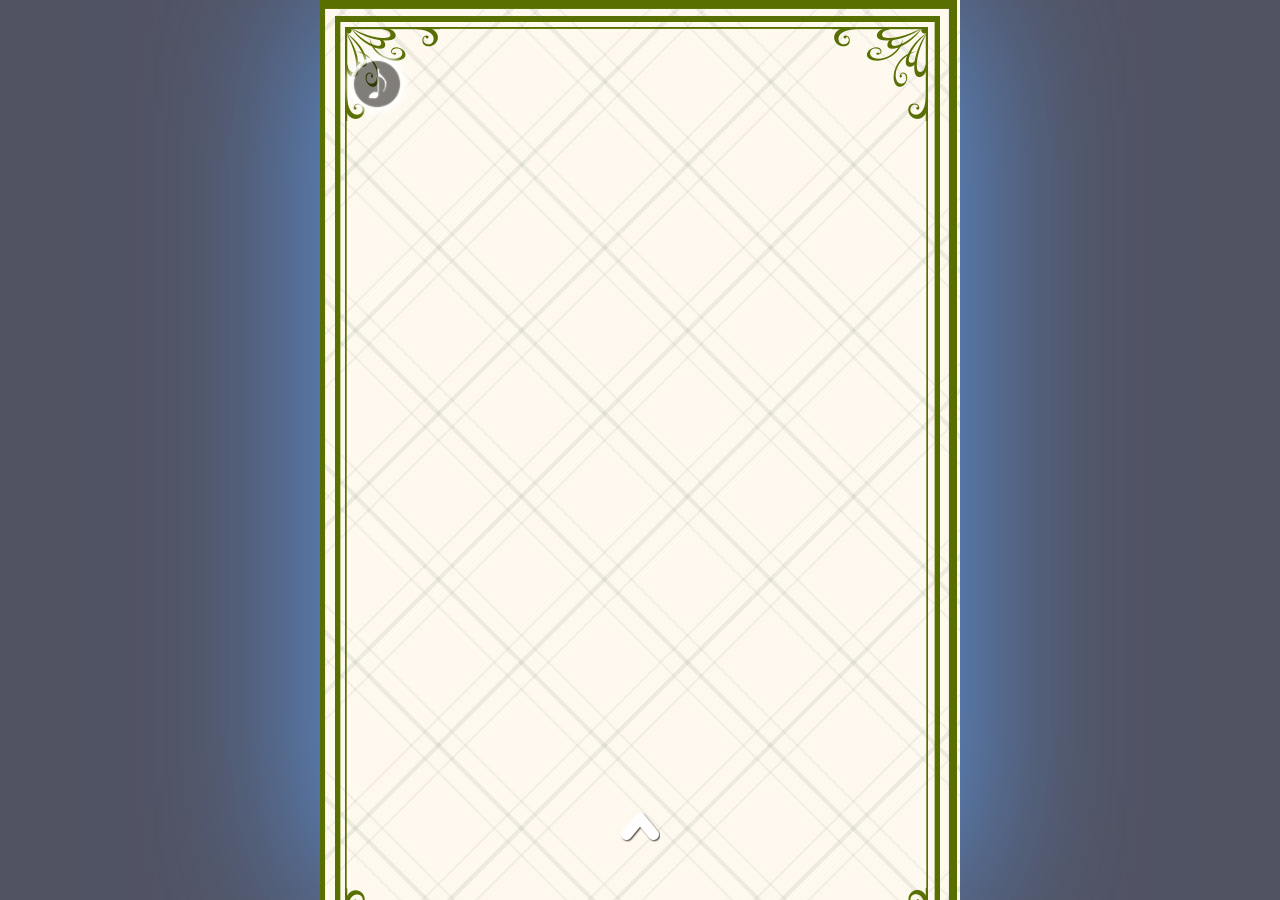
<file: card/index.html>
<input type='hidden' name='appId' value='wxc5891d1cdb5d24e5'>
<input type='hidden' name='timestamp' value='1430658545'>
<input type='hidden' name='nonceStr' value='E0IY1l1zcCdQlWmY'>
<input type='hidden' name='signature' value='4332d2efff649ecbe4e3c9ec4912e750583ad9ac'>
<!DOCTYPE html>
<html lang="ch">
	<head>
		<meta charset="utf-8" />
		<meta HTTP-EQUIV="pragma" CONTENT="no-cache">
		<meta HTTP-EQUIV="Cache-Control" CONTENT="no-cache, must-revalidate">
		<meta HTTP-EQUIV="expires" CONTENT="0">
		<meta name="apple-touch-fullscreen" content="yes" />
		<meta name="format-detection" content="telephone=no" />
		<meta name="apple-mobile-web-app-capable" content="yes" />
		<meta name="apple-mobile-web-app-status-bar-style" content="black" />
		<meta http-equiv="Expires" content="-1" />
		<meta http-equiv="pragram" content="no-cache" />
		<title>我们结婚啦-王鹏程 &amp; 袁建筠</title>
		<script src="tpl/Wap/default/common/tp39/js/app/offline.js?"></script>
		<script type="text/javascript">
			{
			                var system = {
			                    win: false,
			                    mac: false,
			                    xll: false
			                };
			                //检测平台
			                var p = navigator.platform;
			                system.win = p.indexOf("Win") == 0;
			                system.mac = p.indexOf("Mac") == 0;
			                system.x11 = (p == "X11") || (p.indexOf("Linux") == 0);
			                //跳转语句
			                if (system.win || system.mac || system.xll) { //转向电脑端
			//                   ; 
			                }
			            }
				if(/Android (\d+\.\d+)/.test(navigator.userAgent)){
					var version = parseFloat(RegExp.$1);
					if(version>2.3){
						var phoneScale = parseInt(window.screen.width)/640;
						document.write('<meta name="viewport" content="width=640, minimum-scale = '+ phoneScale +', maximum-scale = '+ phoneScale +', target-densitydpi=device-dpi">');
					}else{
						document.write('<meta name="viewport" content="width=640, target-densitydpi=device-dpi">');
					}
				}else{	
					document.write('<meta name="viewport" content="width=640, user-scalable=no, target-densitydpi=device-dpi">');
				}
				//微信去掉下方刷新栏
				if(navigator.userAgent.indexOf('MicroMessenger') >= 0){
					document.addEventListener('WeixinJSBridgeReady', function() {
						//WeixinJSBridge.call('hideToolbar');
					});
				}
		</script>
		<link rel="stylesheet" type="text/css" href="tpl/Wap/default/common/tp39/template/26/assets/styles/app.min.css?ver=3.1">
		<head>
			<body class="app" data-app-id="">
				<div id="app-loading" class="app-loading">
					<div class="cycleWrap">
						<span class="cycle cycle-1"></span>
						<span class="cycle cycle-2"></span>
						<span class="cycle cycle-3"></span>
						<span class="cycle cycle-4"></span>
					</div>
					<div class="lineWrap">
						<span class="line line-1"></span>
						<span class="line line-2"></span>
						<span class="line line-3"></span>
					</div>
				</div>
				<style type="text/css">
					.m-meteorShower,
				    .ey_love{ -webkit-transition:-webkit-transform 10s linear;-moz-transition:-moz-transform 10s linear;-o-transition:-o-transform 10s linear;transition:transform 10s linear;}
				
				   .m-meteorShower {
				   	
					z-index: 999;
					width: 100%;
					height:0;
					top: 0;
					
					}
				.m-meteorShower .star {
					display: block;
					position: absolute;
					width: 46px;
					height: 46px;
					background: url(tpl/Wap/default/common/tx/star/meteor.png);
					-webkit-animation: star 1s linear infinite;
					z-index:999;
				}
				.m-meteor
				.m-meteorShower .star.style1 {
					width: 20px;
					height: 20px;
					background-position: 0px -137px;
				}
				
				.m-meteorShower .star.style2 {
					width: 43px;
					height: 43px;
					background-position: -20px -137px;
				}
				
				.m-meteorShower .star.style3 {
					width: 42px;
					height: 42px;
					background-position: -63px -137px;
				}
				
				.m-meteorShower .star.style4 {
					width: 50px;
					height: 50px;
					background-position: -105px -137px;
				}
				
				.m-meteorShower .meteor {
					z-index:999;
					display: block;
					position: absolute;
					width: 255px;
					height: 50px;
					background: url(tpl/Wap/default/common/tx/star/meteor.png);
					-webkit-animation: meteor 1s linear infinite;
				}
				
				.m-meteorShower .meteor.style1 {
					width: 100px;
					height: 20px;
					background-position: 0px 0px;
				}
				
				.m-meteorShower .meteor.style2 {
					width: 150px;
					height: 29px;
					background-position: 0px -20px;
				}
				
				.m-meteorShower .meteor.style3 {
					width: 200px;
					height: 39px;
					background-position: 0px -49px;
				}
				
				.m-meteorShower .meteor.style4 {
					width: 256px;
					height: 50px;
					background-position: 0px -88px;
				}
				
				@-webkit-keyframes star {
					0% {
						opacity: 0;
						-webkit-transform: scale(0.5);
					}
				
					60% {
						opacity: 1;
						-webkit-transform: scale(1);
					}
				
					100% {
						opacity: 0;
						-webkit-transform: scale(0.5);
					}
				}
				
				@-webkit-keyframes meteor {
					0% {
						opacity: 0;
						-webkit-transform: rotate(80deg) translateX(0px) scale(0.5);
					}
				
					20% {
						opacity: 0.7;
					}
				
					80% {
						opacity: 1;
					}
				
					100% {
						opacity: 0;
						-webkit-transform: rotate(80deg) translateX(500px) scale(1);
					}
				}
				</style>
				<div id="leafContainer" class="m-animationBox m-meteorShower"></div>
				<script type="text/javascript">
					// var container = document.getElementById('leafContainer');
					// var starCount = 60,meteorCount  = 30;
					// for (var left, top1, styleIndex, delay, duration, html = "", i = 0; i < starCount; i++) {
					// 	left = (580 * Math.random()).toFixed(2), 
					// 	top1 =  (400 * Math.random()).toFixed(2), 
					// 	delay = Math.random().toFixed(2), 
					// 	duration = (1 + 4 * Math.random()).toFixed(),
					// 	styleIndex = Math.round(1 + 3 * Math.random()),
					// 	html += '<i class="star style' + styleIndex + '" style="left:' + left + "px;z-index: 999; top:" + top1 + "px; -webkit-animation-delay:" + delay + "s; -webkit-animation: star " + duration + 's linear infinite;"></i>';
			
					// }
					// for (var i = 0; i < meteorCount; i++) {
					// 	left = (600 * Math.random() - 280).toFixed(2), 
					// 	top1 = (600 * Math.random() - 80).toFixed(2), 
					// 	delay = (.5 + 2.5 * Math.random()).toFixed(), 
					// 	duration = (1.2 + 2.8 * Math.random()).toFixed(), 
					// 	styleIndex = Math.round(1 + 3 * Math.random()), 
					// 	html += '<i class="meteor style' + styleIndex + '" style="left:' + left + "px; z-index: 999;top:" + top1 + "px; -webkit-animation-delay:" + delay + "s; -webkit-animation: meteor " + duration + 's linear infinite;"></i>';
				
					// }
					// container.innerHTML= html;
				</script>
				<header class="app-header">
					<a href="javascript:void(0);" class="u-globalAudio"><i class="icon-music"></i><audio src="assets/summer_short.mp3" autoplay loop></audio></a>
				</header>
				<section class="app-content">
					<section class="page page-no" data-plugin-type="info_link" style="background-image: url(tpl/Wap/default/common/tp39/template/26/data/images/bg_no.jpg);">
						<div class='wed1'>
							<img src="tpl/Wap/default/common/tp39/template/26/data/images/mask/wed1.png" />
						</div>
						<div class='wed2'>
							<img src="tpl/Wap/default/common/tp39/template/26/data/images/mask/wed2.png" />
						</div>
						<div class='wed3'>
							<img src="tpl/Wap/default/common/tp39/template/26/data/images/mask/wed3.png" />
						</div>
					</section>
					<section class="page page-link" data-plugin-type="info_link" style="background-image: url(assets/-1.jpg);">
						<div class="tit_cir cover " id="tit_center">
							<h1>王鹏程 &amp; 袁建筠</h1>
							<p>2015-07-31 ( 星期五 )</p>
						</div>
					</section>
					<section class="page page-teletext" data-plugin-type="info_list" style="background:url(tpl/Wap/default/common/tp39/template/26/data/images/bg2.jpg)">
						<section class="page-content">
							<ul class="m-cascadingTeletext" id="mCascadingTeletext">
								<li>
									<table>
										<tr>
											<th>
												<img src="assets/-1.jpg" />
											</th>
										</tr>
									</table>
									<div class="imgText" style="text-align: center;">
										<div class="contet_ivitation">
											<h4 style="font-size: 32px;text-align: center">爱情宣言</h4>
											<hr class="soften">
											<div class="EvitationFont" style="text-align: left;font-size: 30px;">爱从眼角出发，抵达鬓角；这微不足道的间距，却需要付出跋涉一生的努力。期待您带着祝福，和我们一起见证这幸福的时刻。</div>
											<hr class="soften">
										</div>
									</div>
								</li>
								<li>
									<table>
										<tr>
											<th>
												<img src="assets/1.jpg" />
											</th>
										</tr>
									</table>
								</li>
								<li>
									<table>
										<tr>
											<th>
												<img src="assets/2.jpg" />
											</th>
										</tr>
									</table>
								</li>
								<li>
									<table>
										<tr>
											<th>
												<img src="assets/3.jpg" />
											</th>
										</tr>
									</table>
								</li>
								<li>
									<table>
										<tr>
											<th>
												<img src="assets/4.jpg" />
											</th>
										</tr>
									</table>
								</li>
								<li><table><tr><th><img src="assets/5.jpg" /></th></tr></table></li>
								<li><table><tr><th><img src="assets/6.jpg" /></th></tr></table></li>
								<li><table><tr><th><img src="assets/7.jpg" /></th></tr></table></li>
								<li><table><tr><th><img src="assets/8.jpg" /></th></tr></table></li>
								<li><table><tr><th><img src="assets/9.jpg" /></th></tr></table></li>
								<li><table><tr><th><img src="assets/10.jpg" /></th></tr></table></li>
								<li><table><tr><th><img src="assets/11.jpg" /></th></tr></table></li>
								<li><table><tr><th><img src="assets/12.jpg" /></th></tr></table></li>
								<li><table><tr><th><img src="assets/13.jpg" /></th></tr></table></li>
								<li><table><tr><th><img src="assets/14.jpg" /></th></tr></table></li>
								<li><table><tr><th><img src="assets/15.jpg" /></th></tr></table></li>
							
							</ul>
							<a href="javascript:void(0);" class="u-guidePrev z-move">prev</a>
							<a href="javascript:void(0);" class="u-guideNext z-move">next</a>
						</section>
					</section>
					<section class="page page-link" data-plugin-type="info_link" style="background-image: url(tpl/Wap/default/common/tp39/template/26/data/images/bg3.jpg);">
						<section class="page-content">
							<div class='u-head'>
								<div class='u-head-bg'></div>
							</div>
							<div class="u-info">
								<div class="u-dk clearfix ">
									<div class="ii-p nam-p">
										<div>王鹏程</div>
										<div>袁建筠</div>
									</div>
									<div class="ii-p timer-p">
										<span class="rows-year minijianxiyuan">2015</span>
										<span class="rows-date minijianxiyuan">07月31日</span>
										<span class="rows-time minijianxiyuan ">18:18</span>
									</div>
								</div>
								<p class="rows-p minijianxiyuan">XXXX酒店</p>
								<p class="rows-p rows-p2 minijianxiyuan">包头市XXX</p>
							</div>
							<!-- <div class="u-tail"></div> -->
						</section>
					</section>
					<section class="page page-word" style="background-image:url(tpl/Wap/default/common/tp39/template/26/data/images/bg5.jpg)">
						<div class='wed'>
							<img src="tpl/Wap/default/common/tp39/template/26/data/images/mask/wed.png" />
						</div>
						<section class="page-content">
							
							<a href="http://m.amap.com/navi/?dest=121.499637,31.236044&destName=香格里拉大酒店<br/>上海市浦东新区富城路33号&key=da975a4eb7d6212541f780b4e3176446"
							class="go_in" style="background-image: url(tpl/Wap/default/common/tp39/template/26/data/images/go_zl.png); background-color: rgba(137, 166, 123, 0.701961);"></a>
						</section>
						<!--Start 留言-->
						<div class="leave-con">
							<span class="close_btn"></span>
							<form class="m-leave-fill" id="comment-form">
								<style type="text/css">
									.tel{
										text-decoration: none;
										display: inline-block;
										cursor: pointer;
										width: 49%;
										padding: 0px 40px;
										height: 60px;
										text-align: center;
										vertical-align: middle;
										line-height: 45px;
										background: rgba(255,255,255,1) url(http://www.51hunjia.com.cn/img/sub_btn_bg.png) no-repeat 95% center;
										border-width: 1px;
										border-radius: 5px;
										font: 22px/60px \5FAE\8F6F\96C5\9ED1;
										color:rgb(223, 29, 250);
									}
								</style>
								<section class="m-fill-left li-row">
									<p class="m-fill-row">
										<a href="tel:18009998888" class='fl tel'>新郎电话</a>
										<a href='tel:18889998888' class='fr tel'>新娘电话</a>
									</p>
									<p class="m-fill-row">
										<input class="fl cm-bd-c" autocomplete="off" placeholder="名字(Name)" name="Comment[name]" id="Comment_name" type="text" maxlength="99"
										/>
										<input class="fr cm-bd-c" autocomplete="off" placeholder="赴宴人数(Attendee)" name="Arrive[num]" id="Arrive_num" type="text"
										maxlength="255" />
									</p>
									<p class="m-fill-row">
										<input class="fl cm-bd-c" autocomplete="off" placeholder="关 系(Relation)" name="Comment[relation]" id="Comment_relation"
										type="text" maxlength="99" />
										<input class="fr cm-bd-c" autocomplete="off" placeholder="手机(Mobile)" name="Arrive[mobile]" id="Arrive_mobile" type="text"
										maxlength="255" />
									</p>
									<textarea class="m-fill-area cm-bd-c" autocomplete="off" placeholder="输入您的祝福内容(Blessing)" name="Comment[wish]" id="Comment_wish"></textarea>
								</section>
								<input id="go-comment" class="m-fill-btn cm-bd-c li-row" type="button" value="确定发送" data-start="100" data-end="0" />
								<input type="hidden" name="__hash__" value="3b3a12d6318d2314d61386343430b33e_c27a3fd6f9020bdc514d3982405f55d1" />
							</form>
							<div class="leave_box" id="leaveContent" data-color="rgb(255, 103, 148)">
								<ul class="m-leave-list clearfix" id="comment-items-list">
									<div class=" " id='con_reply'>
										<li class="m-leave-item clearfix" style='text-align:center;'></li>
									</div>
								</ul>
							</div>
						</div>
						<script type="text/javascript" src="tpl/Wap/default/common/tp39/template/26/assets/scripts/jquery.min.js?ver=3.2"></script>
						<script type="text/javascript">
							var jq=$.noConflict();
					     		jq(function(){
					                       
					
					                
					
					            })
						</script>
						<!--End 留言-->
					</section>
				</section>
				<section class="u-note"></section>
				<section class="u-pageLoading">
					<img src="tpl/Wap/default/common/tp39/template/26/data/images/global/load.gif" alt="loading" />
				</section>
				<footer class="app-footer">
					<script src="http://res.wx.qq.com/open/js/jweixin-1.0.0.js"></script>
				</footer>
				<input type="hidden" value="./tpl/Wap/default/common/tp39/template/22/data/images/logo/weixin_share.jpg" data-share-pic>
				<script type="text/javascript" src="tpl/Wap/default/common/tp39/template/26/assets/scripts/init.min.js?ver=3.2"></script>
				<script type="text/javascript" src="tpl/Wap/default/common/js/share.js?v=1421033333"></script>
				<script type="text/javascript">
					_WXShare('http://www.51hunjia.com.cn/share_pic/2015041716494647046.jpg', '65', '65', '51hunjia,我要婚嫁网！', '时尚婚礼从此开始-http://51hunjia.com.cn/', '');
				        document.addEventListener('WeixinJSBridgeReady', function onBridgeReady() {
				            WeixinJSBridge.call('hideToolbar');
				        });
				</script>
				
			</body>

</html>
</file>
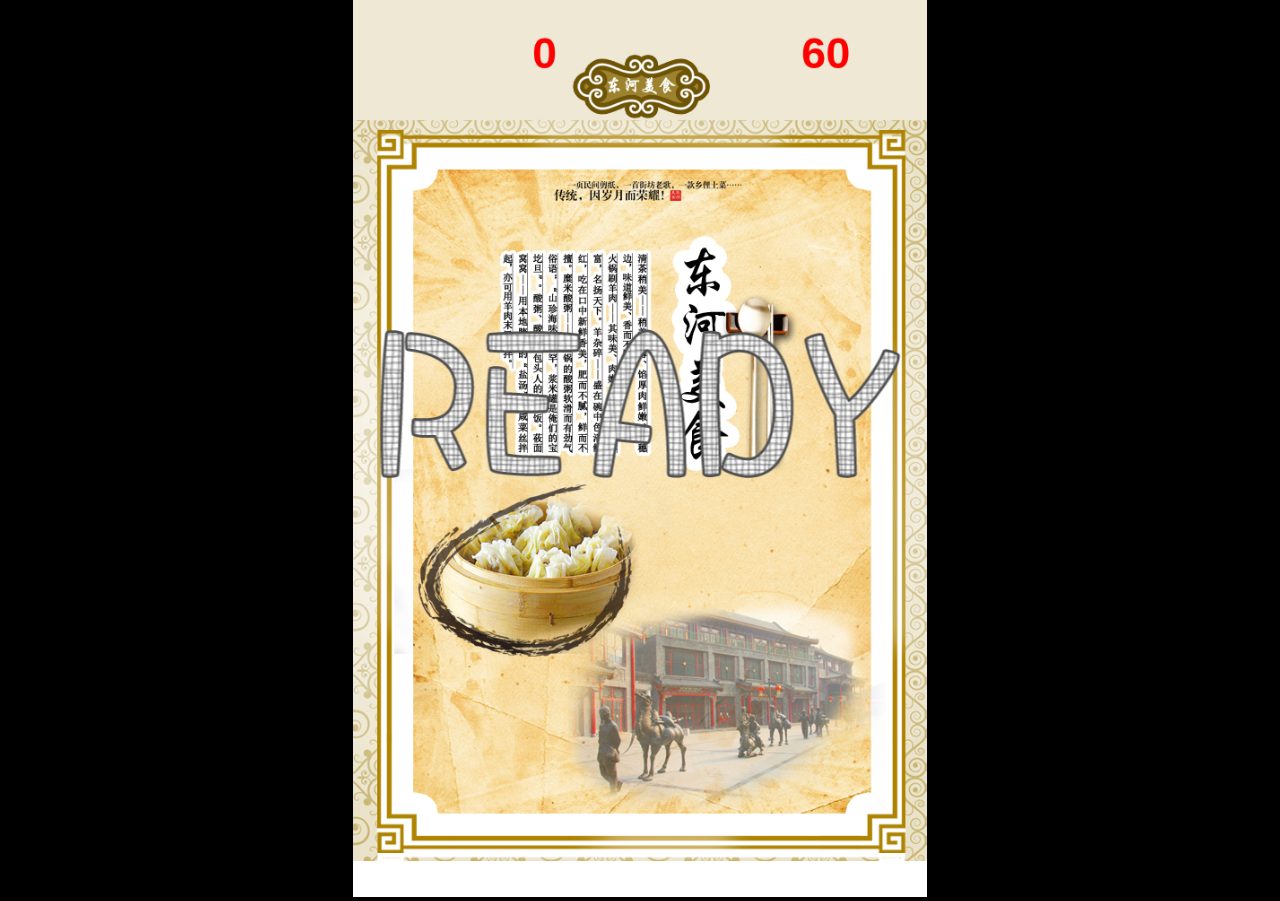
<file: game/jrpd/index.html>
﻿<!DOCTYPE html>
<html>
	<head>
		<meta charset="UTF-8">
		<meta name="viewport"
			content="width=device-width,user-scalable=no,initial-scale=1.0" />
		<meta name="apple-mobile-web-app-capable" content="yes" />
		<title>美食配对</title>
		<link type="text/css" href="css/game_base.css" rel="stylesheet" />
		<script type="text/javascript" src="js/jquery-2.1.0.min.js"></script>

		<script type="text/javascript" src="js/game_base.js"></script>
		<script type="text/javascript" src="js/createjs-2013.12.12.min.js"></script>
		<script type="text/javascript" src="js/createjs_game.js"></script>
		<script type="text/javascript" src="js/jquery.cookie.js"></script>
		<script type="text/javascript" src="js/main.js"></script>

		<style type="text/css">
.follow {
	z-index: 100;
	position: absolute;
	left: -500px;
	bottom: 0px;
	width: 20%;
	opacity: 0;
}

.follow img {
	width: 100%
}

.moreGames {
	z-index: 100;
	position: absolute;
	bottom: 10px;
	margin-left: auto;
	margin-right: auto;
	width: 100%;
	text-align: center;
}

.moreGames a {
	font: 11px Arial;
	text-decoration: none;
	background-color: #C0C0C0;
	color: #FFFFFF;
	padding: 2px 10px 2px 10px;
	border-radius: 8px;
	-webkit-border-radius: 8px;
}
</style>
	</head>
	<body>
		<canvas id="stage">
		您的浏览器不支持html5, 请换用支持html5的浏览器
		</canvas>
		<script language=javascript>
		var mebtnopenurl = 'http://game.zuishenghuo.net/'; //更多游戏链接
		window.shareData = {
		        "imgUrl": "./img/icon.png", //分享朋友圈时的图标
		        "timeLineLink": "http://game.zuishenghuo.net/?p=199", //分享朋友圈时的URL
		        "tTitle": "美食配对", //分享朋友圈时的标题
		        "tContent": "美食就是矫情……我配我配我配配配" //分享朋友圈时的内容
		};
				
		function goHome(){
			window.location=mebtnopenurl;
		}
		function dp_share(){
			document.title = "瞧瞧！我把"+myscore+"对美食给办了！美食配对我最牛，你敢来挑战吗？";
			document.getElementById("share").style.display="";
			window.shareData.tTitle = document.title;
		}
		function dp_Ranking(){
			//alert("到更多");
			window.location=mebtnopenurl;
		}

		function showAd(){
		}
		function hideAd(){
		}
		document.addEventListener('WeixinJSBridgeReady', function onBridgeReady() {
		    
		    WeixinJSBridge.on('menu:share:appmessage', function(argv) {
		        WeixinJSBridge.invoke('sendAppMessage', {
		            "img_url": window.shareData.imgUrl,
		            "link": window.shareData.timeLineLink,
		            "desc": window.shareData.tContent,
		            "title": window.shareData.tTitle
		        }, onShareComplete);
		    });

		    WeixinJSBridge.on('menu:share:timeline', function(argv) {
		        WeixinJSBridge.invoke('shareTimeline', {
		            "img_url": window.shareData.imgUrl,
		            "img_width": "640",
		            "img_height": "640",
		            "link": window.shareData.timeLineLink,
		            "desc": window.shareData.tContent,
		            "title": window.shareData.tTitle
		        }, onShareComplete);
		    });
		}, false);
		</script>
		<div id=share style="display: none">
			<img width=100% src="img/share.png"
				style="position: fixed; z-index: 9999; top: 0; left: 0; display: "
				ontouchstart="document.getElementById('share').style.display='none';">
		</div>
		<div style="display: none;">
			<script type="text/javascript">
		
			var myData = {};
			function dp_submitScore(score){
				myscore=score;
				myData.score = score;
				myData.scoreName = score+"对美食";
				if(score>5){
					if (confirm("真行，配成了"+score+"对美食！要不要通知下小伙伴们呢？")){
						dp_share();
					}
				}
			}
			function onShareComplete(res) {
	        }
			</script>

	</body>
</html>
</file>
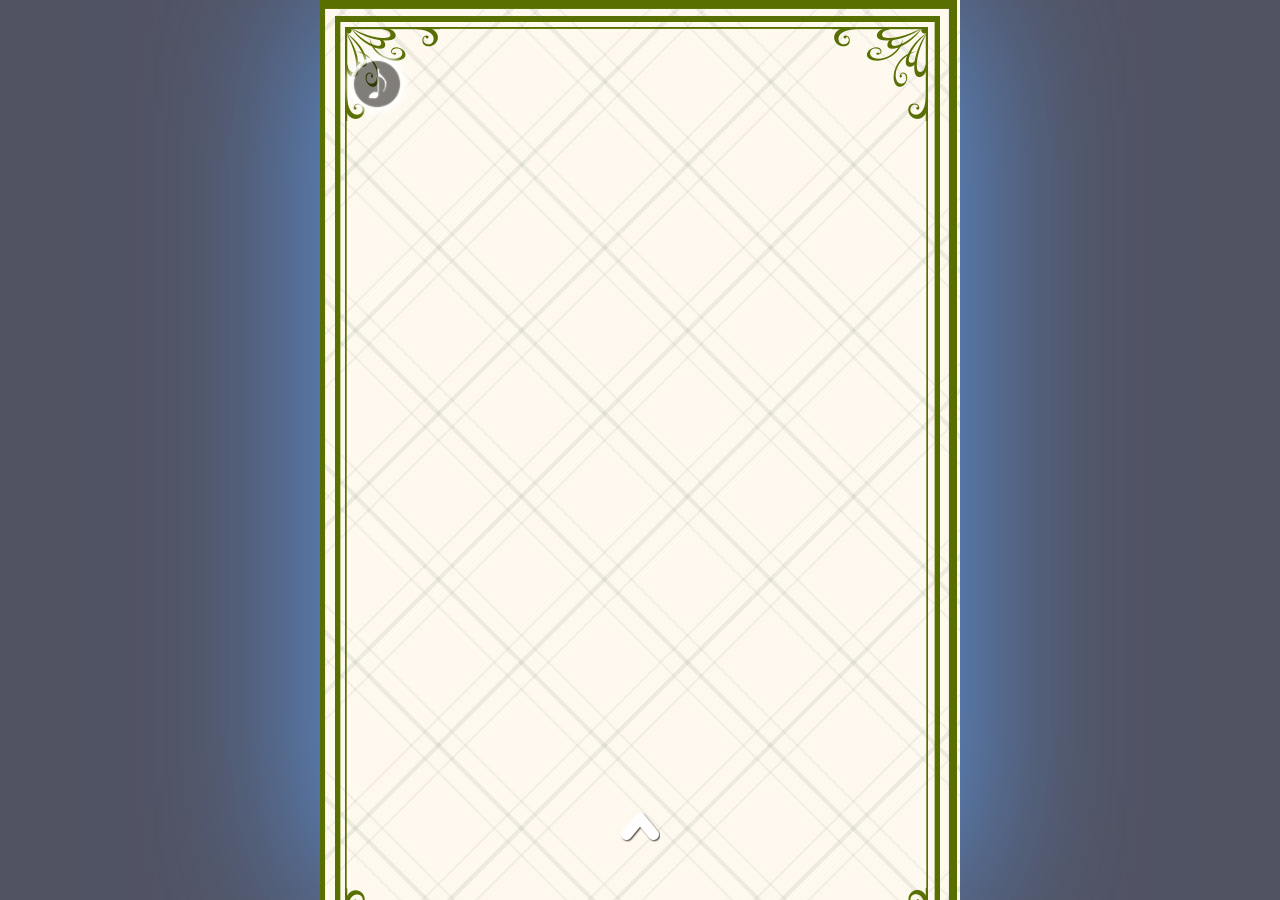
<file: card/card.html>
<input type='hidden' name='appId' value='wxc5891d1cdb5d24e5'>
<input type='hidden' name='timestamp' value='1430658545'>
<input type='hidden' name='nonceStr' value='E0IY1l1zcCdQlWmY'>
<input type='hidden' name='signature' value='4332d2efff649ecbe4e3c9ec4912e750583ad9ac'>
<!DOCTYPE html>
<html lang="ch">
	<head>
		<meta charset="utf-8" />
		<meta HTTP-EQUIV="pragma" CONTENT="no-cache">
		<meta HTTP-EQUIV="Cache-Control" CONTENT="no-cache, must-revalidate">
		<meta HTTP-EQUIV="expires" CONTENT="0">
		<meta name="apple-touch-fullscreen" content="yes" />
		<meta name="format-detection" content="telephone=no" />
		<meta name="apple-mobile-web-app-capable" content="yes" />
		<meta name="apple-mobile-web-app-status-bar-style" content="black" />
		<meta http-equiv="Expires" content="-1" />
		<meta http-equiv="pragram" content="no-cache" />
		<title>我们结婚啦-王鹏程 &amp; 袁建筠</title>
		<script src="tpl/Wap/default/common/tp39/js/app/offline.js?"></script>
		<script type="text/javascript">
			{
			                var system = {
			                    win: false,
			                    mac: false,
			                    xll: false
			                };
			                //检测平台
			                var p = navigator.platform;
			                system.win = p.indexOf("Win") == 0;
			                system.mac = p.indexOf("Mac") == 0;
			                system.x11 = (p == "X11") || (p.indexOf("Linux") == 0);
			                //跳转语句
			                if (system.win || system.mac || system.xll) { //转向电脑端
			//                   ; 
			                }
			            }
				if(/Android (\d+\.\d+)/.test(navigator.userAgent)){
					var version = parseFloat(RegExp.$1);
					if(version>2.3){
						var phoneScale = parseInt(window.screen.width)/640;
						document.write('<meta name="viewport" content="width=640, minimum-scale = '+ phoneScale +', maximum-scale = '+ phoneScale +', target-densitydpi=device-dpi">');
					}else{
						document.write('<meta name="viewport" content="width=640, target-densitydpi=device-dpi">');
					}
				}else{	
					document.write('<meta name="viewport" content="width=640, user-scalable=no, target-densitydpi=device-dpi">');
				}
				//微信去掉下方刷新栏
				if(navigator.userAgent.indexOf('MicroMessenger') >= 0){
					document.addEventListener('WeixinJSBridgeReady', function() {
						WeixinJSBridge.call('hideToolbar');
					});
				}
		</script>
		<link rel="stylesheet" type="text/css" href="tpl/Wap/default/common/tp39/template/26/assets/styles/app.min.css?ver=3.1">
		<head>
			<body class="app" data-app-id="">
				<div id="app-loading" class="app-loading">
					<div class="cycleWrap">
						<span class="cycle cycle-1"></span>
						<span class="cycle cycle-2"></span>
						<span class="cycle cycle-3"></span>
						<span class="cycle cycle-4"></span>
					</div>
					<div class="lineWrap">
						<span class="line line-1"></span>
						<span class="line line-2"></span>
						<span class="line line-3"></span>
					</div>
				</div>
				<style type="text/css">
					.m-meteorShower,
				    .ey_love{ -webkit-transition:-webkit-transform 10s linear;-moz-transition:-moz-transform 10s linear;-o-transition:-o-transform 10s linear;transition:transform 10s linear;}
				
				   .m-meteorShower {
				   	
					z-index: 999;
					width: 100%;
					height:0;
					top: 0;
					
					}
				.m-meteorShower .star {
					display: block;
					position: absolute;
					width: 46px;
					height: 46px;
					background: url(tpl/Wap/default/common/tx/star/meteor.png);
					-webkit-animation: star 1s linear infinite;
					z-index:999;
				}
				.m-meteor
				.m-meteorShower .star.style1 {
					width: 20px;
					height: 20px;
					background-position: 0px -137px;
				}
				
				.m-meteorShower .star.style2 {
					width: 43px;
					height: 43px;
					background-position: -20px -137px;
				}
				
				.m-meteorShower .star.style3 {
					width: 42px;
					height: 42px;
					background-position: -63px -137px;
				}
				
				.m-meteorShower .star.style4 {
					width: 50px;
					height: 50px;
					background-position: -105px -137px;
				}
				
				.m-meteorShower .meteor {
					z-index:999;
					display: block;
					position: absolute;
					width: 255px;
					height: 50px;
					background: url(tpl/Wap/default/common/tx/star/meteor.png);
					-webkit-animation: meteor 1s linear infinite;
				}
				
				.m-meteorShower .meteor.style1 {
					width: 100px;
					height: 20px;
					background-position: 0px 0px;
				}
				
				.m-meteorShower .meteor.style2 {
					width: 150px;
					height: 29px;
					background-position: 0px -20px;
				}
				
				.m-meteorShower .meteor.style3 {
					width: 200px;
					height: 39px;
					background-position: 0px -49px;
				}
				
				.m-meteorShower .meteor.style4 {
					width: 256px;
					height: 50px;
					background-position: 0px -88px;
				}
				
				@-webkit-keyframes star {
					0% {
						opacity: 0;
						-webkit-transform: scale(0.5);
					}
				
					60% {
						opacity: 1;
						-webkit-transform: scale(1);
					}
				
					100% {
						opacity: 0;
						-webkit-transform: scale(0.5);
					}
				}
				
				@-webkit-keyframes meteor {
					0% {
						opacity: 0;
						-webkit-transform: rotate(80deg) translateX(0px) scale(0.5);
					}
				
					20% {
						opacity: 0.7;
					}
				
					80% {
						opacity: 1;
					}
				
					100% {
						opacity: 0;
						-webkit-transform: rotate(80deg) translateX(500px) scale(1);
					}
				}
				</style>
				<div id="leafContainer" class="m-animationBox m-meteorShower"></div>
				<script type="text/javascript">
					// var container = document.getElementById('leafContainer');
					// var starCount = 60,meteorCount  = 30;
					// for (var left, top1, styleIndex, delay, duration, html = "", i = 0; i < starCount; i++) {
					// 	left = (580 * Math.random()).toFixed(2), 
					// 	top1 =  (400 * Math.random()).toFixed(2), 
					// 	delay = Math.random().toFixed(2), 
					// 	duration = (1 + 4 * Math.random()).toFixed(),
					// 	styleIndex = Math.round(1 + 3 * Math.random()),
					// 	html += '<i class="star style' + styleIndex + '" style="left:' + left + "px;z-index: 999; top:" + top1 + "px; -webkit-animation-delay:" + delay + "s; -webkit-animation: star " + duration + 's linear infinite;"></i>';
			
					// }
					// for (var i = 0; i < meteorCount; i++) {
					// 	left = (600 * Math.random() - 280).toFixed(2), 
					// 	top1 = (600 * Math.random() - 80).toFixed(2), 
					// 	delay = (.5 + 2.5 * Math.random()).toFixed(), 
					// 	duration = (1.2 + 2.8 * Math.random()).toFixed(), 
					// 	styleIndex = Math.round(1 + 3 * Math.random()), 
					// 	html += '<i class="meteor style' + styleIndex + '" style="left:' + left + "px; z-index: 999;top:" + top1 + "px; -webkit-animation-delay:" + delay + "s; -webkit-animation: meteor " + duration + 's linear infinite;"></i>';
				
					// }
					// container.innerHTML= html;
				</script>
				<header class="app-header">
					<a href="javascript:void(0);" class="u-globalAudio"><i class="icon-music"></i><audio src="assets/summer.aac" autoplay="autoplay" loop="loop"></audio></a>
				</header>
				<section class="app-content">
					<section class="page page-no" data-plugin-type="info_link" style="background-image: url(tpl/Wap/default/common/tp39/template/26/data/images/bg_no.jpg);">
						<div class='wed1'>
							<img src="tpl/Wap/default/common/tp39/template/26/data/images/mask/wed1.png" />
						</div>
						<div class='wed2'>
							<img src="tpl/Wap/default/common/tp39/template/26/data/images/mask/wed2.png" />
						</div>
						<div class='wed3'>
							<img src="tpl/Wap/default/common/tp39/template/26/data/images/mask/wed3.png" />
						</div>
					</section>
					<section class="page page-link" data-plugin-type="info_link" style="background-image: url(assets/-1.jpg);">
						<div class="tit_cir cover " id="tit_center">
							<h1>王鹏程 &amp; 袁建筠</h1>
							<p>2015-07-31 ( 星期五 )</p>
						</div>
					</section>
					<section class="page page-teletext" data-plugin-type="info_list" style="background:url(tpl/Wap/default/common/tp39/template/26/data/images/bg2.jpg)">
						<section class="page-content">
							<ul class="m-cascadingTeletext" id="mCascadingTeletext">
								<li>
									<table>
										<tr>
											<th>
												<img src="assets/-1.jpg" />
											</th>
										</tr>
									</table>
									<div class="imgText" style="text-align: center;">
										<div class="contet_ivitation">
											<h4 style="font-size: 32px;text-align: center">爱情宣言</h4>
											<hr class="soften">
											<div class="EvitationFont" style="text-align: left;font-size: 30px;">爱从眼角出发，抵达鬓角；这微不足道的间距，却需要付出跋涉一生的努力。期待您带着祝福，和我们一起见证这幸福的时刻。</div>
											<hr class="soften">
										</div>
									</div>
								</li>
								<li>
									<table>
										<tr>
											<th>
												<img src="assets/1.jpg" />
											</th>
										</tr>
									</table>
								</li>
								<li>
									<table>
										<tr>
											<th>
												<img src="assets/2.jpg" />
											</th>
										</tr>
									</table>
								</li>
								<li>
									<table>
										<tr>
											<th>
												<img src="assets/3.jpg" />
											</th>
										</tr>
									</table>
								</li>
								<li>
									<table>
										<tr>
											<th>
												<img src="assets/4.jpg" />
											</th>
										</tr>
									</table>
								</li>
								<li><table><tr><th><img src="assets/5.jpg" /></th></tr></table></li>
								<li><table><tr><th><img src="assets/6.jpg" /></th></tr></table></li>
								<li><table><tr><th><img src="assets/7.jpg" /></th></tr></table></li>
								<li><table><tr><th><img src="assets/8.jpg" /></th></tr></table></li>
								<li><table><tr><th><img src="assets/9.jpg" /></th></tr></table></li>
								<li><table><tr><th><img src="assets/10.jpg" /></th></tr></table></li>
								<li><table><tr><th><img src="assets/11.jpg" /></th></tr></table></li>
								<li><table><tr><th><img src="assets/12.jpg" /></th></tr></table></li>
								<li><table><tr><th><img src="assets/13.jpg" /></th></tr></table></li>
								<li><table><tr><th><img src="assets/14.jpg" /></th></tr></table></li>
								<li><table><tr><th><img src="assets/15.jpg" /></th></tr></table></li>
							
							</ul>
							<a href="javascript:void(0);" class="u-guidePrev z-move">prev</a>
							<a href="javascript:void(0);" class="u-guideNext z-move">next</a>
						</section>
					</section>
					<section class="page page-link" data-plugin-type="info_link" style="background-image: url(tpl/Wap/default/common/tp39/template/26/data/images/bg3.jpg);">
						<section class="page-content">
							<div class='u-head'>
								<div class='u-head-bg'></div>
							</div>
							<div class="u-info">
								<div class="u-dk clearfix ">
									<div class="ii-p nam-p">
										<div>王鹏程</div>
										<div>袁建筠</div>
									</div>
									<div class="ii-p timer-p">
										<span class="rows-year minijianxiyuan">2015</span>
										<span class="rows-date minijianxiyuan">07月31日</span>
										<span class="rows-time minijianxiyuan ">18:18</span>
									</div>
								</div>
								<p class="rows-p minijianxiyuan">XXXX酒店</p>
								<p class="rows-p rows-p2 minijianxiyuan">包头市XXX</p>
							</div>
							<!-- <div class="u-tail"></div> -->
						</section>
					</section>
					<section class="page page-word" style="background-image:url(tpl/Wap/default/common/tp39/template/26/data/images/bg5.jpg)">
						<div class='wed'>
							<img src="tpl/Wap/default/common/tp39/template/26/data/images/mask/wed.png" />
						</div>
						<section class="page-content">
							<a href="javascript:;" id="myLeave" class="go_in" style="background-image: url(tpl/Wap/default/common/tp39/template/26/data/images/go_cj.png); background-color: rgba(137, 166, 123, 0.701961);"></a>
							<a href="http://m.amap.com/navi/?dest=121.499637,31.236044&destName=香格里拉大酒店<br/>上海市浦东新区富城路33号&key=da975a4eb7d6212541f780b4e3176446"
							class="go_in" style="background-image: url(tpl/Wap/default/common/tp39/template/26/data/images/go_zl.png); background-color: rgba(137, 166, 123, 0.701961);"></a>
						</section>
						<!--Start 留言-->
						<div class="leave-con">
							<span class="close_btn"></span>
							<form class="m-leave-fill" id="comment-form">
								<style type="text/css">
									.tel{
										text-decoration: none;
										display: inline-block;
										cursor: pointer;
										width: 49%;
										padding: 0px 40px;
										height: 60px;
										text-align: center;
										vertical-align: middle;
										line-height: 45px;
										background: rgba(255,255,255,1) url(http://www.51hunjia.com.cn/img/sub_btn_bg.png) no-repeat 95% center;
										border-width: 1px;
										border-radius: 5px;
										font: 22px/60px \5FAE\8F6F\96C5\9ED1;
										color:rgb(223, 29, 250);
									}
								</style>
								<section class="m-fill-left li-row">
									<p class="m-fill-row">
										<a href="tel:18009998888" class='fl tel'>新郎电话</a>
										<a href='tel:18889998888' class='fr tel'>新娘电话</a>
									</p>
									<p class="m-fill-row">
										<input class="fl cm-bd-c" autocomplete="off" placeholder="名字(Name)" name="Comment[name]" id="Comment_name" type="text" maxlength="99"
										/>
										<input class="fr cm-bd-c" autocomplete="off" placeholder="赴宴人数(Attendee)" name="Arrive[num]" id="Arrive_num" type="text"
										maxlength="255" />
									</p>
									<p class="m-fill-row">
										<input class="fl cm-bd-c" autocomplete="off" placeholder="关 系(Relation)" name="Comment[relation]" id="Comment_relation"
										type="text" maxlength="99" />
										<input class="fr cm-bd-c" autocomplete="off" placeholder="手机(Mobile)" name="Arrive[mobile]" id="Arrive_mobile" type="text"
										maxlength="255" />
									</p>
									<textarea class="m-fill-area cm-bd-c" autocomplete="off" placeholder="输入您的祝福内容(Blessing)" name="Comment[wish]" id="Comment_wish"></textarea>
								</section>
								<input id="go-comment" class="m-fill-btn cm-bd-c li-row" type="button" value="确定发送" data-start="100" data-end="0" />
								<input type="hidden" name="__hash__" value="3b3a12d6318d2314d61386343430b33e_c27a3fd6f9020bdc514d3982405f55d1" />
							</form>
							<div class="leave_box" id="leaveContent" data-color="rgb(255, 103, 148)">
								<ul class="m-leave-list clearfix" id="comment-items-list">
									<div class=" " id='con_reply'>
										<li class="m-leave-item clearfix" style='text-align:center;'></li>
									</div>
								</ul>
							</div>
						</div>
						<script type="text/javascript" src="tpl/Wap/default/common/tp39/template/26/assets/scripts/jquery.min.js?ver=3.2"></script>
						<script type="text/javascript">
							var jq=$.noConflict();
					     		jq(function(){
					                jq("#go-comment").click(function(){
					                if(!(jq("#Comment_name").val()&&jq("#Arrive_num").val()&&jq("#Comment_relation").val()&&jq("#Arrive_mobile").val()&& jq("#Comment_wish").val()))
					                    {
					                        alert('请填写完整再提交');
					                        return;
					                    }
					                     jq.getJSON('/index.php?g=wap&m=index&a=comment', {            
					
					                         name : jq("#Comment_name").val(),
					                         num : jq("#Arrive_num").val(),
					                         relation : jq("#Comment_relation").val() ,
					                         mobile : jq("#Arrive_mobile").val() ,
					                         wish : jq("#Comment_wish").val() ,
					                         id :"MTIwOA",
					                         callback : '?'
					
					                     },function(data){
					                         if(data.status==1){                             
					                             str = '<li class="m-leave-item clearfix"><p class="name">'+
					                                    data.name+' <em class="relation">('+data.relation+')</em></p>'+
					                                    '<p class="lea-time">'+data.wish+'<em class="timer">刚刚</em></p></li>';
					
					                                    jq('#con_reply').prepend(str);
					                                      
					                                    jq("#Comment_name").val('');
					                                    jq("#Arrive_num").val('');
					                                   jq("#Comment_relation").val('') ;
					                                   jq("#Arrive_mobile").val('') ;
					                                   jq("#Comment_wish").val('') ;
					                                   jq.fn.yiiListView.update("comment-items-list");
					
					                                   alert("发布成功!");
					                         }else{
					
					                             alert(data.info);
					
					                         }
					
					                    });          
					
					                })
					
					            })
						</script>
						<!--End 留言-->
					</section>
				</section>
				<section class="u-note"></section>
				<section class="u-pageLoading">
					<img src="tpl/Wap/default/common/tp39/template/26/data/images/global/load.gif" alt="loading" />
				</section>
				<footer class="app-footer">
					<script src="http://res.wx.qq.com/open/js/jweixin-1.0.0.js"></script>
				</footer>
				<input type="hidden" value="./tpl/Wap/default/common/tp39/template/22/data/images/logo/weixin_share.jpg" data-share-pic>
				<script type="text/javascript" src="tpl/Wap/default/common/tp39/template/26/assets/scripts/init.min.js?ver=3.2"></script>
				<script type="text/javascript" src="tpl/Wap/default/common/js/share.js?v=1421033333"></script>
				<script type="text/javascript">
					_WXShare('http://www.51hunjia.com.cn/share_pic/2015041716494647046.jpg', '65', '65', '51hunjia,我要婚嫁网！', '时尚婚礼从此开始-http://51hunjia.com.cn/', '');
				        document.addEventListener('WeixinJSBridgeReady', function onBridgeReady() {
				            WeixinJSBridge.call('hideToolbar');
				        });
				</script>
				
			</body>

</html>
</file>
<file: game/jrpd/css/game_base.css>
html,body,canvas {
	margin: 0px;
	padding: 0px;
	border:none;
	text-align: center;
	background-color: black;
}

canvas {
	background-color: white;
}

#lbFrame {
	border: none;
	top: 0px;
	left: 0px;
	position: absolute;
	z-index: 999;
}

.closeIframe {
	position: absolute;
	top: 4px;
	right: 4px;
	z-index: 999;
	display: none;
	width: 40px;
	height: 40px;
	-moz-border-radius: 100px;
	-webkit-border-radius: 100px;
	border-radius: 100px;
	background-color: #333;
	color: #FFF;
	border: 2px solid #FFF;
	font-size: 26px;
	font-weight: bold;
	line-height: 40px;
	overflow: hidden;
	font-family: Arial, Helvetica, sans-serif;
}
</file>
<file: card/tpl/Wap/default/common/tp39/template/26/assets/styles/app.min.css>
﻿html {
	font-family: sans-serif;
	-ms-text-size-adjust: 100%;
	-webkit-text-size-adjust: 100%
}

body {
	font-size: 14px;
	color: #333;
	font-family: 微软雅黑,宋体;
	background-color: #fff;
	letter-spacing: 1px;
	box-shadow: 0 0 160px 0 #5c99e7;
	-webkit-user-select: none;
	-ms-user-select: none;
	-moz-user-select: none;
	-khtml-user-select: none;
	user-select: none;
	margin: 0
}

audio,canvas,progress,video {
	display: inline-block;
	vertical-align: baseline
}

audio:not([controls]) {
	display: none;
	height: 0
}

a {
	background: 0;
	font-family: 微软雅黑,宋体
}

a:active,a:hover {
	outline: 0
}

abbr[title] {
	border-bottom: 1px dotted
}

dfn {
	font-style: italic
}

h1 {
	font-size: 2em;
	margin: .67em 0
}

mark {
	background: #ff0;
	color: #000
}

small {
	font-size: 80%
}

sub,sup {
	font-size: 75%;
	line-height: 0;
	position: relative;
	vertical-align: baseline
}

sup {
	top: -.5em
}

sub {
	bottom: -.25em
}

img {
	border: 0
}

svg:not(:root) {
	overflow: hidden
}

figure {
	margin: 1em 40px
}

hr {
	-moz-box-sizing: content-box;
	box-sizing: content-box;
	height: 0
}

code,kbd,pre,samp {
	font-family: monospace,monospace;
	font-size: 1em
}

button,input,optgroup,select,textarea {
	color: inherit;
	font: inherit;
	margin: 0
}

button {
	overflow: visible
}

button,select {
	text-transform: none
}

button,html input[type=button],input[type=reset],input[type=submit] {
	-webkit-appearance: button;
	cursor: pointer
}

button[disabled],html input[disabled] {
	cursor: default
}

input {
	line-height: normal
}

input[type=checkbox],input[type=radio] {
	box-sizing: border-box;
	padding: 0
}

input[type=number]::-webkit-inner-spin-button,input[type=number]::-webkit-outer-spin-button {
	height: auto
}

input[type=search] {
	-webkit-appearance: textfield;
	-moz-box-sizing: content-box;
	-webkit-box-sizing: content-box;
	box-sizing: content-box
}

input[type=search]::-webkit-search-cancel-button,input[type=search]::-webkit-search-decoration {
	-webkit-appearance: none
}

fieldset {
	border: 1px solid silver;
	margin: 0 2px;
	padding: .35em .625em .75em
}

table {
	border-collapse: collapse;
	border-spacing: 0
}

td,th {
	padding: 0
}

body,html {
	width: 100%;
	height: 100%;
	overflow: hidden;
	background-color: #515363
}

a,button,form,input,select,textarea {
	-webkit-tap-highlight-color: transparent
}

.app {
	width: 640px;
	box-sizing: border-box;
	background-size: cover;
	margin: 0 auto
}

.app-header {
	position: fixed;
	top: 0;
	width: 640px;
	z-index: 100
}

.app-content {
	position: relative;
	width: 640px;
	height: 100%;
	overflow: hidden;
	box-sizing: border-box
}

.app-footer {
	position: fixed;
	bottom: 0;
	width: 640px;
	z-index: 100
}

.app-pages .page {
	position: relative;
	height: 1000px
}

.app.appBg1 {
	background: url(img/appBg1.jpg)
}

.app.appBg2 {
	background: url(http://www.51hunjia.com.cn/tpl/Wap/default/common/tp39/template/26/assets/styles/img/appBg2.jpg)
}

.page {
	position: absolute;
	z-index: 0;
	width: 100%;
	height: 100%;
	border: 0;
	box-sizing: border-box;
	-webkit-transform-origin: center center;
	-webkit-box-orient: vertical;
	background-color: #fff;
	background-position: top center;
	background-size: cover;
	overflow: hidden;
	display: none
}

.page.z-active {
	z-index: 2;
	display: block
}

.page.z-current {
	z-index: 1;
	display: block
}

.page-header {
	height: 60px;
	background-color: #183d61;
	overflow: hidden;
	-webkit-box-flex: 0
}

.page-header h2 {
	color: #fff;
	font-size: 32px;
	font-weight: 400;
	height: 70px;
	line-height: 70px;
	margin: 0;
	padding: 0 0 0 30px
}

.page-content {
	overflow: hidden;
	-webkit-box-flex: 100;
	height: 100%
}

.app-loading {
	position: fixed;
	top: 50%;
	left: 50%;
	width: 95px;
	height: 95px;
	display: block;
	opacity: 1;
	-webkit-transition: all .5s;
	z-index: 99999;
	margin: -48px auto auto -48px
}

.app-loading.z-hide,.app-loading2.z-hide {
	opacity: 0;
	visibility: hidden
}

.app-loading .cycleWrap,.app-loading .lineWrap {
	position: absolute;
	width: 94px;
	height: 85px
}

.app-loading .cycle,.app-loading .line {
	display: block;
	position: absolute;
	background: #6eae44
}

.app-loading .cycle {
	z-index: 10;
	width: 18px;
	height: 18px;
	border-radius: 50%;
	-webkit-transform: scale(0);
	-moz-transform: scale(0);
	transform: scale(0)
}

.app-loading .cycle-1 {
	right: 0;
	bottom: 0;
	-webkit-animation: cycleChange 3s infinite ease-in-out;
	moz-animation: cycleChange 3s infinite ease-in-out;
	animation: cycleChange 3s infinite ease-in-out
}

.app-loading .cycle-2 {
	left: 0;
	bottom: 0;
	-webkit-animation: cycleChange 3s .525s infinite ease-in-out;
	moz-animation: cycleChange 3s .525s infinite ease-in-out;
	animation: cycleChange 3s .525s infinite ease-in-out
}

.app-loading .cycle-3 {
	left: 50%;
	top: 0;
	margin-left: -9px;
	-webkit-animation: cycleChange 3s 1.05s infinite ease-in-out;
	moz-animation: cycleChange 3s 1.05s infinite ease-in-out;
	animation: cycleChange 3s 1.05s infinite ease-in-out
}

.app-loading .cycle-4 {
	right: 18px;
	top: 50%;
	margin-top: -8px;
	-webkit-animation: cycleChange 3s 1.575s infinite ease-in-out;
	moz-animation: cycleChange 3s 1.575s infinite ease-in-out;
	animation: cycleChange 3s 1.575s infinite ease-in-out
}

@-webkit-keyframes cycleChange {
	0%,100%,24% {
		-webkit-transform: scale(0)
	}

	9% {
		-webkit-transform: scale(1.2)
	}
}

@-moz-keyframes cycleChange {
	0%,100%,24% {
		-moz-transform: scale(0)
	}

	9% {
		-moz-transform: scale(1.2)
	}
}

@keyframes cycleChange {
	0%,100%,24% {
		transform: scale(0)
	}

	9% {
		transform: scale(1.2)
	}
}

@-webkit-keyframes lineChange01 {
	0% {
		-webkit-transform: translate(76px,0) scale(0,1)
	}

	18.75% {
		-webkit-transform: translate(0,0) scale(1,1)
	}

	100%,37.5% {
		-webkit-transform: translate(0,0) scale(0,1)
	}
}

@-moz-keyframes lineChange01 {
	0% {
		-webkit-transform: translate(76px,0) scale(0,1)
	}

	18.75% {
		-webkit-transform: translate(0,0) scale(1,1)
	}

	100%,37.5% {
		-webkit-transform: translate(,0) scale(0,1)
	}
}

@keyframes lineChange01 {
	0% {
		-webkit-transform: translate(76px,0) scale(0,1) scale(0,1)
	}

	18.75% {
		-webkit-transform: translate(0,0) scale(1,1) scale(1,1)
	}

	100%,37.5% {
		-webkit-transform: translate(0,0) scale(0,1) scale(0,1)
	}
}

@-webkit-keyframes lineChange02 {
	0% {
		-webkit-transform: rotate(-60deg) translate(0,0) scale(0,1)
	}

	18.75% {
		-webkit-transform: rotate(-60deg) translate(0,0) scale(1,1)
	}

	100%,37.5% {
		-webkit-transform: rotate(-60deg) translate(78px,0) scale(0,1)
	}
}

@-moz-keyframes lineChange02 {
	0% {
		w-webkit-transform: rotate(-60deg) translate(0,0) scale(0,1)
	}

	18.75% {
		-webkit-transform: rotate(-60deg) translate(0,0) scale(1,1)
	}

	100%,37.5% {
		-webkit-transform: rotate(-60deg) translate(78px,0) scale(0,1)
	}
}

@keyframes lineChange02 {
	0% {
		-webkit-transform: rotate(-60deg) translate(0,0) scale(0,1)
	}

	18.75% {
		-webkit-transform: rotate(-60deg) translate(0,0) scale(1,1)
	}

	100%,37.5% {
		-webkit-transform: rotate(-60deg) translate(78px,0) scale(0,1)
	}
}

@-webkit-keyframes lineChange03 {
	0% {
		-webkit-transform: rotate(60deg) translate(0,0) scale(0,1)
	}

	18.75% {
		-webkit-transform: rotate(60deg) translate(0,0) scale(1,1)
	}

	100%,37.5% {
		-webkit-transform: rotate(60deg) translate(40px,0) scale(0,1)
	}
}

@-moz-keyframes lineChange03 {
	0% {
		-webkit-transform: rotate(60deg) translate(0,0) scale(0,1)
	}

	18.75% {
		-webkit-transform: rotate(60deg) translate(0,0) scale(1,1)
	}

	100%,37.5% {
		-webkit-transform: rotate(60deg) translate(40px,0) scale(0,1)
	}
}

@keyframes lineChange03 {
	0% {
		-webkit-transform: rotate(60deg) translate(0,0) scale(0,1)
	}

	18.75% {
		-webkit-transform: rotate(60deg) translate(0,0) scale(1,1)
	}

	100%,37.5% {
		-webkit-transform: rotate(60deg) translate(40px,0) scale(0,1)
	}
}

.app-loading .line {
	z-index: 9;
	height: 5px;
	border-radius: 3px
}

.app-loading .line-1 {
	right: 9px;
	bottom: 6px;
	width: 78px;
	-webkit-transform: scale(0,1);
	-moz-transform: scale(0,1);
	transform: scale(0,1);
	-webkit-transform-origin: 0 0;
	-moz-transform-origin: 0 0;
	transform-origin: 0 0;
	-webkit-animation: lineChange01 3s infinite ease-in-out;
	moz-animation: lineChange01 3s infinite ease-in-out;
	animation: lineChange01 3s infinite ease-in-out
}

.app-loading .line-2 {
	left: 8px;
	bottom: 4px;
	width: 80px;
	-webkit-transform: rotate(-60deg) scale(0,1);
	-moz-transform: rotate(-60deg) scale(0,1);
	transform: rotate(-60deg) scale(0,1);
	-webkit-transform-origin: 0 0;
	-moz-transform-origin: 0 0;
	transform-origin: 0 0;
	-webkit-animation: lineChange02 3s .525s infinite ease-in-out;
	moz-animation: lineChange02 3s .525s infinite ease-in-out;
	animation: lineChange02 3s .525s infinite ease-in-out
}

.app-loading .line-3 {
	left: 47px;
	top: 7px;
	width: 40px;
	-webkit-transform: rotate(60deg) scale(0,1);
	-moz-transform: rotate(60deg) scale(0,1);
	transform: rotate(60deg) scale(0,1);
	-webkit-transform-origin: 0 0;
	-moz-transform-origin: 0 0;
	transform-origin: 0 0;
	-webkit-animation: lineChange03 3s 1.05s infinite ease-in-out;
	moz-animation: lineChange03 3s 1.05s infinite ease-in-out;
	animation: lineChange03 3s 1.05s infinite ease-in-out
}

9% {
	-webkit-transform: scale(1.2);
	-moz-transform: scale(1.2);
	transform: scale(1.2)
}

18.75% {
	-webkit-transform: rotate(60deg) translate(0,0) scale(1,1)
}

100%,37.5% {
	-webkit-transform: rotate(60deg) translate(40px,0) scale(0,1)
}

.app-loading2 {
	background: url(http://www.51hunjia.com.cn/tpl/Wap/default/common/tp39/template/26/assets/styles/img/app-loading.png) no-repeat;
	position: fixed;
	top: 50%;
	left: 50%;
	width: 95px;
	height: 95px;
	display: block;
	-webkit-animation: rotataZ 1s linear infinite;
	opacity: 1;
	-webkit-transition: all .5s;
	z-index: 99999;
	margin: -48px auto auto -48px
}

.a-bounce,.a-flash,.a-flip,.a-ring,.a-shake,.a-swing,.a-wobble {
	-webkit-animation: 1s ease;
	-moz-animation: 1s ease;
	-ms-animation: 1s ease;
	animation: 1s ease
}

.a-bouncein,.a-bounceinB,.a-bounceinL,.a-bounceinR,.a-bounceinT,.a-fadein,.a-fadeinB,.a-fadeinL,.a-fadeinR,.a-fadeinT,.a-flipin,.a-flipinX,.a-flipinY,.a-rotatein,.a-rotateinLB,.a-rotateinLT,.a-rotateinRB,.a-rotateinRT {
	-webkit-animation: 1s ease-out backwards;
	-moz-animation: 1s ease-out backwards;
	-ms-animation: 1s ease-out backwards;
	animation: 1s ease-out backwards
}

.a-bounceout,.a-bounceoutB,.a-bounceoutL,.a-bounceoutR,.a-bounceoutT,.a-fadeout,.a-fadeoutB,.a-fadeoutL,.a-fadeoutR,.a-fadeoutT,.a-flipout,.a-flipoutX,.a-flipoutY,.a-rotateout,.a-rotateoutLB,.a-rotateoutLT,.a-rotateoutRB,.a-rotateoutRT {
	-webkit-animation: 1s ease-in forwards;
	-moz-animation: 1s ease-in forwards;
	-ms-animation: 1s ease-in forwards;
	animation: 1s ease-in forwards
}

.a-fadein {
	-webkit-animation-name: fadein;
	-moz-animation-name: fadein;
	-ms-animation-name: fadein;
	animation-name: fadein
}

.a-fadeinT {
	-webkit-animation-name: fadeinT;
	-moz-animation-name: fadeinT;
	-ms-animation-name: fadeinT;
	animation-name: fadeinT
}

.a-fadeinR {
	-webkit-animation-name: fadeinR;
	-moz-animation-name: fadeinR;
	-ms-animation-name: fadeinR;
	animation-name: fadeinR
}

.a-fadeinB {
	-webkit-animation-name: fadeinB;
	-moz-animation-name: fadeinB;
	-ms-animation-name: fadeinB;
	animation-name: fadeinB
}

.a-fadeinL {
	-webkit-animation-name: fadeinL;
	-moz-animation-name: fadeinL;
	-ms-animation-name: fadeinL;
	animation-name: fadeinL
}

.a-fadeout {
	-webkit-animation-name: fadeout;
	-moz-animation-name: fadeout;
	-ms-animation-name: fadeout;
	animation-name: fadeout
}

.a-fadeoutT {
	-webkit-animation-name: fadeoutT;
	-moz-animation-name: fadeoutT;
	-ms-animation-name: fadeoutT;
	animation-name: fadeoutT
}

.a-fadeoutR {
	-webkit-animation-name: fadeoutR;
	-moz-animation-name: fadeoutR;
	-ms-animation-name: fadeoutR;
	animation-name: fadeoutR
}

.a-fadeoutB {
	-webkit-animation-name: fadeoutB;
	-moz-animation-name: fadeoutB;
	-ms-animation-name: fadeoutB;
	animation-name: fadeoutB
}

.a-fadeoutL {
	-webkit-animation-name: fadeoutL;
	-moz-animation-name: fadeoutL;
	-ms-animation-name: fadeoutL;
	animation-name: fadeoutL
}

.a-bounce {
	-webkit-animation-name: bounce;
	-moz-animation-name: bounce;
	-ms-animation-name: bounce;
	animation-name: bounce
}

.a-bouncein {
	-webkit-animation-name: bouncein;
	-moz-animation-name: bouncein;
	-ms-animation-name: bouncein;
	animation-name: bouncein
}

.a-bounceinT {
	-webkit-animation-name: bounceinT;
	-moz-animation-name: bounceinT;
	-ms-animation-name: bounceinT;
	animation-name: bounceinT
}

.a-bounceinR {
	-webkit-animation-name: bounceinR;
	-moz-animation-name: bounceinR;
	-ms-animation-name: bounceinR;
	animation-name: bounceinR
}

.a-bounceinB {
	-webkit-animation-name: bounceinB;
	-moz-animation-name: bounceinB;
	-ms-animation-name: bounceinB;
	animation-name: bounceinB
}

.a-bounceinL {
	-webkit-animation-name: bounceinL;
	-moz-animation-name: bounceinL;
	-ms-animation-name: bounceinL;
	animation-name: bounceinL
}

.a-bounceout {
	-webkit-animation-name: bounceout;
	-moz-animation-name: bounceout;
	-ms-animation-name: bounceout;
	animation-name: bounceout
}

.a-bounceoutT {
	-webkit-animation-name: bounceoutT;
	-moz-animation-name: bounceoutT;
	-ms-animation-name: bounceoutT;
	animation-name: bounceoutT
}

.a-bounceoutR {
	-webkit-animation-name: bounceoutR;
	-moz-animation-name: bounceoutR;
	-ms-animation-name: bounceoutR;
	animation-name: bounceoutR
}

.a-bounceoutB {
	-webkit-animation-name: bounceoutB;
	-moz-animation-name: bounceoutB;
	-ms-animation-name: bounceoutB;
	animation-name: bounceoutB
}

.a-bounceoutL {
	-webkit-animation-name: bounceoutL;
	-moz-animation-name: bounceoutL;
	-ms-animation-name: bounceoutL;
	animation-name: bounceoutL
}

.a-rotatein {
	-webkit-animation-name: rotatein;
	-moz-animation-name: rotatein;
	-ms-animation-name: rotatein;
	animation-name: rotatein
}

.a-rotateinLT {
	-webkit-animation-name: rotateinLT;
	-moz-animation-name: rotateinLT;
	-ms-animation-name: rotateinLT;
	animation-name: rotateinLT
}

.a-rotateinLB {
	-webkit-animation-name: rotateinLB;
	-moz-animation-name: rotateinLB;
	-ms-animation-name: rotateinLB;
	animation-name: rotateinLB
}

.a-rotateinRT {
	-webkit-animation-name: rotateinRT;
	-moz-animation-name: rotateinRT;
	-ms-animation-name: rotateinRT;
	animation-name: rotateinRT
}

.a-rotateinRB {
	-webkit-animation-name: rotateinRB;
	-moz-animation-name: rotateinRB;
	-ms-animation-name: rotateinRB;
	animation-name: rotateinRB
}

.a-rotateout {
	-webkit-animation-name: rotateout;
	-moz-animation-name: rotateout;
	-ms-animation-name: rotateout;
	animation-name: rotateout
}

.a-rotateoutLT {
	-webkit-animation-name: rotateoutLT;
	-moz-animation-name: rotateoutLT;
	-ms-animation-name: rotateoutLT;
	animation-name: rotateoutLT
}

.a-rotateoutLB {
	-webkit-animation-name: rotateoutLB;
	-moz-animation-name: rotateoutLB;
	-ms-animation-name: rotateoutLB;
	animation-name: rotateoutLB
}

.a-rotateoutRT {
	-webkit-animation-name: rotateoutRT;
	-moz-animation-name: rotateoutRT;
	-ms-animation-name: rotateoutRT;
	animation-name: rotateoutRT
}

.a-rotateoutRB {
	-webkit-animation-name: rotateoutRB;
	-moz-animation-name: rotateoutRB;
	-ms-animation-name: rotateoutRB;
	animation-name: rotateoutRB
}

.a-flip {
	-webkit-animation-name: flip;
	-moz-animation-name: flip;
	-ms-animation-name: flip;
	animation-name: flip
}

.a-flipinX {
	-webkit-animation-name: flipinX;
	-moz-animation-name: flipinX;
	-ms-animation-name: flipinX;
	animation-name: flipinX
}

.a-flipin,.a-flipinY {
	-webkit-animation-name: flipinY;
	-moz-animation-name: flipinY;
	-ms-animation-name: flipinY;
	animation-name: flipinY
}

.a-flipoutX {
	-webkit-animation-name: flipoutX;
	-moz-animation-name: flipoutX;
	-ms-animation-name: flipoutX;
	animation-name: flipoutX
}

.a-flipout,.a-flipoutY {
	-webkit-animation-name: flipoutY;
	-moz-animation-name: flipoutY;
	-ms-animation-name: flipoutY;
	animation-name: flipoutY
}

.a-flash {
	-webkit-animation-name: flash;
	-moz-animation-name: flash;
	-ms-animation-name: flash;
	animation-name: flash
}

.a-shake {
	-webkit-animation-name: shake;
	-moz-animation-name: shake;
	-ms-animation-name: shake;
	animation-name: shake
}

.a-swing {
	-webkit-animation-name: swing;
	-moz-animation-name: swing;
	-ms-animation-name: swing;
	animation-name: swing
}

.a-wobble {
	-webkit-animation-name: wobble;
	-moz-animation-name: wobble;
	-ms-animation-name: wobble;
	animation-name: wobble
}

.a-ring {
	-webkit-animation-name: ring;
	-moz-animation-name: ring;
	-ms-animation-name: ring;
	animation-name: ring
}

100% {
	-webkit-transform-origin: right bottom;
	-moz-transform-origin: right bottom;
	-ms-transform-origin: right bottom;
	transform-origin: right bottom;
	-webkit-animation-timing-function: ease-in;
	-moz-animation-timing-function: ease-in;
	-ms-animation-timing-function: ease-in;
	animation-timing-function: ease-in;
	-moz-transform: scale(1) rotate(0);
	-ms-transform: scale(1) rotate(0);
	transform: scale(1) rotate(0);
	opacity: 1;
	-webkit-transform: scale(1.5)
}

40% {
	-webkit-animation-timing-function: ease-out;
	-moz-animation-timing-function: ease-out;
	-ms-animation-timing-function: ease-out;
	animation-timing-function: ease-out;
	-webkit-transform: rotate(-10deg);
	-moz-transform: rotate(-10deg);
	-ms-transform: rotate(-10deg);
	transform: rotate(-10deg)
}

60% {
	-moz-transform: translateX(40px) rotate(2deg);
	-ms-transform: translateX(40px) rotate(2deg);
	transform: translateX(40px) rotate(2deg);
	opacity: 100%;
	-webkit-transform: translateY(0px)
}

50% {
	opacity: 1;
	-webkit-transform: perspective(400px) translateZ(150px) rotateY(190deg) scale(1);
	-webkit-animation-timing-function: ease-in;
	-moz-transform: perspective(400px) translateZ(150px) rotateY(190deg) scale(1);
	-moz-animation-timing-function: ease-in;
	-ms-transform: perspective(400px) translateZ(150px) rotateY(190deg) scale(1);
	-ms-animation-timing-function: ease-in;
	transform: perspective(400px) translateZ(150px) rotateY(190deg) scale(1);
	animation-timing-function: ease-in
}

70% {
	-webkit-transform: perspective(400px) rotateY(10deg);
	-moz-transform: perspective(400px) rotateY(10deg);
	-ms-transform: perspective(400px) rotateY(10deg);
	transform: perspective(400px) rotateY(10deg)
}

80% {
	-webkit-animation-timing-function: ease-in;
	-moz-animation-timing-function: ease-in;
	-ms-animation-timing-function: ease-in;
	animation-timing-function: ease-in;
	-webkit-transform: rotate(-5deg);
	-moz-transform: rotate(-5deg);
	-ms-transform: rotate(-5deg);
	transform: rotate(-5deg)
}

25% {
	-webkit-transform: scale(0.95);
	-moz-transform: scale(0.95);
	-ms-transform: scale(0.95);
	transform: scale(0.95)
}

20% {
	-webkit-transform: translateX(20px);
	-moz-transform: translateX(20px);
	-ms-transform: translateX(20px);
	opacity: 1;
	transform: translateX(20px)
}

25%,75% {
	opacity: 0
}

10%,30%,50%,70%,90% {
	-webkit-transform: translateX(-10px);
	-moz-transform: translateX(-10px);
	-ms-transform: translateX(-10px);
	transform: translateX(-10px)
}

20%,40%,60%,80% {
	-webkit-transform: translateX(10px);
	-moz-transform: translateX(10px);
	-ms-transform: translateX(10px);
	transform: translateX(10px)
}

15% {
	-webkit-transform: translateX(-100px) rotate(-5deg);
	-moz-transform: translateX(-100px) rotate(-5deg);
	-ms-transform: translateX(-100px) rotate(-5deg);
	transform: translateX(-100px) rotate(-5deg)
}

30% {
	-webkit-transform: translateX(80px) rotate(3deg);
	-moz-transform: translateX(80px) rotate(3deg);
	-ms-transform: translateX(80px) rotate(3deg);
	transform: translateX(80px) rotate(3deg)
}

45% {
	-webkit-transform: translateX(-65px) rotate(-3deg);
	-moz-transform: translateX(-65px) rotate(-3deg);
	-ms-transform: translateX(-65px) rotate(-3deg);
	transform: translateX(-65px) rotate(-3deg)
}

75% {
	-webkit-transform: translateX(-20px) rotate(-1deg);
	-moz-transform: translateX(-20px) rotate(-1deg);
	-ms-transform: translateX(-20px) rotate(-1deg);
	transform: translateX(-20px) rotate(-1deg)
}

10%,20% {
	-webkit-transform: scale(0.9) rotate(-3deg);
	-moz-transform: scale(0.9) rotate(-3deg);
	-ms-transform: scale(0.9) rotate(-3deg);
	transform: scale(0.9) rotate(-3deg)
}

30%,50%,70%,90% {
	-webkit-transform: scale(1.1) rotate(3deg);
	-moz-transform: scale(1.1) rotate(3deg);
	-ms-transform: scale(1.1) rotate(3deg);
	transform: scale(1.1) rotate(3deg)
}

40%,60%,80% {
	-webkit-transform: scale(1.1) rotate(-3deg);
	-moz-transform: scale(1.1) rotate(-3deg);
	-ms-transform: scale(1.1) rotate(-3deg);
	transform: scale(1.1) rotate(-3deg)
}

.u-pageLoading {
	display: none;
	position: fixed;
	top: 0;
	left: 0;
	z-index: 316154365;
	height: 100%;
	width: 100%;
	background: rgba(0,0,0,.6)
}

.u-pageLoading img {
	position: absolute;
	top: 40%;
	left: 50%;
	height: 100px;
	width: 100px;
	margin: -50px 0 0 -50px
}

.u-note {
	position: fixed;
	left: 120px;
	top: 50%;
	margin-top: -30px;
	width: 400px;
	text-align: center;
	font-size: 26px;
	border-radius: 8px;
	opacity: 0;
	-webkit-transition: all .4s;
	-moz-transition: all .4s;
	transition: all .4s;
	padding: 15px 0
}

.u-note.error {
	background: #f48813
}

.u-note.sucess {
	background: #55e224
}

.u-note.z-show {
	opacity: 1;
	z-index: 316154365
}

.u-guideTop {
	width: 40px;
	height: 50px;
	background: url(img/units-icons.png) -67px 0;
	position: absolute;
	left: 50%;
	bottom: 50px;
	margin-left: -20px;
	display: block;
	z-index: 9998
}

.u-guideTop.z-move {
	-webkit-animation: guideTop 1.5s infinite
}

.u-guideNext,.u-guidePrev {
	text-decoration: none;
	position: absolute;
	top: 40%;
	z-index: 9998;
	background: url(img/units-icons.png) -116px 0;
	display: block;
	width: 28px;
	height: 48px;
	text-indent: 9999px
}

.u-guidePrev {
	left: 18px
}

.u-guideNext {
	right: 18px;
	-webkit-transform: rotateZ(180deg)
}

.u-maskLayer {
	position: absolute;
	left: 0;
	top: 0;
	right: 0;
	bottom: 0;
	background-color: rgba(0,0,0,.7);
	opacity: 0;
	-webkit-transition: all .5s;
	z-index: 9999
}

.u-maskLayer-close {
	width: 100px;
	height: 100px;
	background: rgba(255,0,0,.6);
	border-radius: 50%;
	display: block;
	position: absolute;
	top: -30px;
	right: -30px;
	-webkit-transition: all .6s;
	-webkit-transform: translate(100%,-100%)
}

.u-maskLayer-close::after,.u-maskLayer-close::before {
	width: 42px;
	height: 4px;
	background-color: #fff;
	border-radius: 2px;
	content: '';
	display: block;
	position: absolute;
	bottom: 35px;
	left: 15px;
	-webkit-transform: rotateZ(45deg)
}

.u-maskLayer .u-maskLayer-close::before {
	-webkit-transform: rotateZ(-45deg)
}

.u-maskLayer .u-maskLayer-close::after {
	-webkit-transform: rotateZ(45deg)
}

.u-maskLayer.z-show .u-maskLayer-close {
	-webkit-transform: translate(0%,0)
}

.u-tip {
	background: rgba(0,0,0,.6);
	text-align: center;
	position: fixed;
	z-index: 99999;
	border-radius: 6px;
	top: 45%;
	left: 50%;
	color: #fff;
	font-size: 24px;
	font-family: 微软雅黒;
	font-weight: 400;
	line-height: 28px;
	padding: 8px 30px
}

.u-yunlaiMap {
	position: absolute;
	left: 0;
	right: 0;
	bottom: 0;
	top: 12%;
	background: #fff;
	box-shadow: 0 0 500px 100px #333;
	-webkit-transition: all .5s;
	-webkit-transform: translateY(0%);
	z-index: 9999;
	overflow: hidden
}

.u-yunlaiMap.z-hide {
	-webkit-transform: translateY(100%)
}

.u-yunlaiMap .baiduMap {
	width: 640px;
	height: 100%;
	-webkit-transform: scale(1.8)
}

.u-yunlaiMap .baiduMap .BMap_bubble_title {
	font-weight: 700;
	border-bottom: 1px dashed #999;
	padding-bottom: 5px;
	font-size: 16px
}

.u-yunlaiMap .baiduMap .BMap_bubble_content {
	margin-top: 8px;
	font-size: 14px;
	line-height: 25px
}

.u-yunlaiMap .baiduMap .BMap_bubble_content a {
	color: #1686c5
}

.u-yunlaiMap .baiduMap .navigationButtons {
	text-align: center;
	margin: 12px 0
}

.u-yunlaiMap .baiduMap .navigationButtons a {
	font-size: 18px;
	border: 1px solid #666;
	background: #07a326;
	color: #fff;
	text-decoration: none;
	margin: 0;
	padding: 2px 12px
}

.u-yunlaiMap .baiduMap .navigationButtons a:nth-child(1) {
	background: rgba(3,151,221,.8);
	border-radius: 5px 0 0 5px
}

.u-yunlaiMap .baiduMap .navigationButtons a:nth-child(2) {
	background: rgba(221,81,3,.8);
	border-left: none
}

.u-yunlaiMap .baiduMap .navigationButtons a:nth-child(3) {
	background: rgba(7,163,38,.8);
	border-left: none;
	border-radius: 0 5px 5px 0
}

.u-yunlaiMap .baiduMap .navigationButtons a:nth-child(1):active {
	background: #0397dd
}

.u-yunlaiMap .baiduMap .navigationButtons a:nth-child(2):active {
	background: #dd5103
}

.u-yunlaiMap .baiduMap .navigationButtons a:nth-child(3):active {
	background: #07a326
}

.u-yunlaiMap .baiduMap .BMap_noprint {
	-webkit-transform: scale(0.8)
}

.u-yunlaiMap .mapToolBar {
	font-size: 24px;
	padding-right: 12px;
	position: absolute;
	top: 0;
	left: 0;
	right: 0;
	height: 65px;
	line-height: 65px;
	background: rgba(255,255,255,.7);
	box-shadow: 0 1px 5px 0 #ccc;
	z-index: 1;
	overflow: hidden
}

.u-yunlaiMap .mapToolBar a {
	text-decoration: none;
	color: #333;
	text-align: center
}

.u-yunlaiMap .mapToolBar a.closeMap {
	float: left;
	display: inline-block;
	height: 65px;
	width: 80px;
	margin-right: -80px;
	font-size: 28px;
	background: rgba(255,60,60,.7);
	color: #fff
}

.u-yunlaiMap .mapToolBar a.closeMap:active {
	background: rgba(255,0,0,.7)
}

.u-yunlaiMap .mapToolBar .navigationControl,.u-yunlaiMap .mapToolBar .navigationTip {
	float: right;
	display: none
}

.u-yunlaiMap .mapToolBar .navigationTip i {
	display: inline-block;
	vertical-align: sub;
	width: 24px;
	height: 24px;
	margin-right: 6px
}

.u-yunlaiMap .mapToolBar .navigationTip i.icon-loading {
	background: url(http://www.51hunjia.com.cn/tpl/Wap/default/common/tp39/template/26/assets/styles/img/yunlaiMap-loading.gif);
	width: 27px;
	height: 29px
}

.u-yunlaiMap .mapToolBar .navigationTip i.icon-info {
	background: url(http://www.51hunjia.com.cn/tpl/Wap/default/common/tp39/template/26/assets/styles/img/yunlaiMap-info.png)
}

.u-yunlaiMap .mapToolBar .navigationTip i.icon-success {
	background: url(http://www.51hunjia.com.cn/tpl/Wap/default/common/tp39/template/26/assets/styles/img/yunlaiMap-success.png)
}

.u-yunlaiMap .mapToolBar .navigationTip i.icon-error {
	background: url(http://www.51hunjia.com.cn/tpl/Wap/default/common/tp39/template/26/assets/styles/img/yunlaiMap-error.png)
}

.u-yunlaiMap .mapToolBar .navigationControl a {
	height: 45px;
	line-height: 45px;
	border: 1px solid #999;
	border-left-width: 0;
	display: inline-block;
	background: rgba(252,255,229,.6);
	padding: 0 15px
}

.u-yunlaiMap .mapToolBar .navigationControl a:first-child {
	border-radius: 5px 0 0 5px;
	border-left-width: 1px
}

.u-yunlaiMap .mapToolBar .navigationControl a:last-child {
	border-radius: 0 5px 5px 0
}

.u-yunlaiMap .mapToolBar .navigationControl a.z-current {
	background: rgba(0,151,0,.7);
	color: #fff
}

.u-yunlaiMap .mapToolBar .navigationControl a:nth-child(1).z-current {
	background: rgba(3,151,221,.7)
}

.u-yunlaiMap .mapToolBar .navigationControl a:nth-child(2).z-current {
	background: rgba(221,81,3,.7)
}

.u-yunlaiMap .mapRoutePanel {
	position: absolute;
	top: 65px;
	bottom: 0;
	left: 0;
	width: 480px;
	background: #fff;
	border-right: 1px solid #dbdbdb;
	box-shadow: 0 2px 4px 0 #ccc;
	z-index: 1;
	-webkit-transition: all .5s;
	-webkit-transform: translateX(-480px)
}

.u-yunlaiMap .mapRoutePanel .routeResult {
	width: 100%;
	height: 100%;
	overflow: auto
}

.u-yunlaiMap .mapRoutePanel .noRouteInfo {
	text-align: center;
	font-size: 28px;
	color: #ccc;
	margin: 50px 0
}

.u-yunlaiMap .mapRoutePanel .toggle {
	display: block;
	width: 30px;
	height: 54px;
	background: url(http://www.51hunjia.com.cn/tpl/Wap/default/common/tp39/template/26/assets/styles/img/yunlaiMap-icons.png) 0 -30px;
	position: absolute;
	right: -30px;
	top: 45%
}

.u-yunlaiMap .mapRoutePanel.z-show {
	-webkit-transform: translateX(0px)
}

.u-yunlaiMap .mapRoutePanel.z-show .toggle {
	background-position: -30px -30px
}

.f-mb-15 {
	margin-bottom: 15px
}

.f-mb-22 {
	margin-bottom: 22px
}

.f-t-l {
	text-align: left
}

.f-t-c {
	text-align: center
}

.f-t-r {
	text-align: right
}

.f-fixed {
	position: fixed;
	top: 0;
	bottom: 0;
	left: 0;
	right: 0
}

.f-fixedTop {
	position: fixed;
	top: 0;
	left: 0;
	right: 0;
	z-index: 1
}

.f-fixedBottom {
	position: fixed;
	bottom: 0;
	left: 0;
	right: 0;
	z-index: 1
}

.m-bg-zoom {
	-webkit-animation: BgZoom 10s linear forwards;
	position: absolute;
	width: 100%;
	height: 100%
}

.m-title-bouceoutT {
	position: absolute;
	top: 100px;
	width: 100%;
	-webkit-animation: titleBouceTop 2s ease-in forwards
}

.m-title-bouceoutT h1,.m-title-bouceoutT h2 {
	text-align: center;
	color: #fff;
	font-weight: 700;
	font-size: 30px;
	margin: 0;
	padding: 0
}

.m-title-bouceoutT h2 {
	margin-top: 20px;
	font-size: 30px;
	font-weight: 600
}

65%,80%,90% {
	-webkit-transform: translateX(-10px)
}

70%,85%,95% {
	-webkit-transform: translateX(10px)
}

.m-mask {
	position: relative;
	width: 100%;
	height: 100%
}

.m-mask .mask-circle {
	position: absolute;
	top: 50%;
	z-index: 6;
	width: 100px;
	height: 100px;
	border-radius: 100px
}

.m-mask .mask-circle-1 {
	left: 80px;
	margin-top: -92px
}

.m-mask .mask-circle-1:after,.m-mask .mask-circle-2:after,.m-mask .mask-circle-3:after {
	content: '';
	display: inline-block;
	width: 88px;
	height: 83px;}

.m-mask .mask-circle-1:after {
	background: url(../../data/images/mask/mask_btn_touch1.png) -7px  0px no-repeat
}
.m-mask .mask-circle-2:after{
	background:url(../../data/images/mask/mask_btn_touch2.png) -7px -4px no-repeat;
}
.m-mask .mask-circle-3:after {
	background:url(../../data/images/mask/mask_btn_touch3.png) -7px 1px no-repeat
}

.m-mask .mask-circle-shadow-1,.m-mask .mask-circle-shadow-2,.m-mask .mask-circle-shadow-3 {
	left: -6px;
	top: -8px;
	display: inline-block;
	width: 88px;
	height: 83px;
	position: absolute;
	bottom: -3px;
	-webkit-animation: distributedPoints_a 1s infinite
}

.m-mask .mask-circle-shadow-1{
	background: url(../../data/images/mask/mask_btn_touch1.png) -1px 6px no-repeat;
}
.m-mask .mask-circle-shadow-2{
	background: url(../../data/images/mask/mask_btn_touch2.png) -1px 4px no-repeat;
}
.m-mask .mask-circle-shadow-3 {
	background: url(../../data/images/mask/mask_btn_touch3.png) -1px 8px no-repeat;
}
@-webkit-keyframes distributedPoints_a {
	0% {
		opacity: 0
	}

	50% {
		opacity: 1
	}

	100% {
		opacity: 0
	}
}

.m-mask .mask-circle-2 {
	left: 450px;
	margin-top: -134px
}

.m-mask .mask-circle-3 {
	left: 217px;
	margin-top: 46px
}

 
.m-mask .mask-img {
	position: absolute;
	top: 0;
	left: 0;
	z-index: 5;
	width: 100%;
	height: 100%;
	overflow: hidden
}

.m-mask .mask-img-front {
	position: relative;
	width: 100%;
	height: 100%;
	background: center/cover no-repeat
}

.m-mask .mask-img-back {
	position: absolute;
	top: 0;
	left: 0;
	z-index: 4;
	width: 100%;
	height: 100%;
	background: center/cover no-repeat #ddd
}

.m-mask .mask-img-touch {
	position: absolute;
	top: 0;
	left: 0;
	z-index: 3;
	width: 100%;
	height: 100%;
	background: center/cover no-repeat #ddd
}

.m-mask .touch-1 {
	-webkit-mask-image: url(../../data/images/mask/Touch1.png)!important;
	-webkit-mask-repeat: no-repeat;
	-webkit-mask-position: 640px 640px;
	-webkit-mask-size: 400% 300%!important
}

.m-mask .touch-2 {
	-webkit-mask-image: url(../../data/images/mask/Touch2.png)!important;
	-webkit-mask-repeat: no-repeat;
	-webkit-mask-position: 640px 640px;
	-webkit-mask-size: 400% 300%!important
}

.m-mask .touch-3 {
	-webkit-mask-image: url(../../data/images/mask/Touch3.png)!important;
	-webkit-mask-repeat: no-repeat;
	-webkit-mask-position: 640px 640px;
	-webkit-mask-size: 400% 300%!important
}

.m-mask .touch-4 {
	-webkit-mask-image: url(../../data/images/mask/Touch4.png)!important;
	-webkit-mask-repeat: no-repeat;
	-webkit-mask-position: 640px 640px;
	-webkit-mask-size: 400% 500%!important
}

.m-words {
	position: relative;
	width: 100%;
	height: 100%;
	background-size: cover;
	background-repeat: no-repeat
}

.m-words em,.m-words strong {
	font-weight: 400
}

.m-words-txt {
	height: 660px;
	line-height: 660px;
	-webkit-animation: mapIntro_enter 1s linear;
	text-align: center
}

.m-words-txt h3 {
	font-size: 36px;
	margin: 0 0 10px
}

.m-words-txt p {
	height: 420px;
	line-height: 150%;
	overflow: hidden;
	font-size: 28px;
	margin: 0
}

.m-words-btn {
	position: absolute;
	bottom: 0;
	left: 0;
	width: 100%;
	height: 300px;
	line-height: 300px;
	text-align: center;
	-webkit-animation: mapEnter_enter 1s linear
}

.m-words-btn span,.m-words-btn strong {
	display: block;
	font-size: 24px;
	color: #43c9cc
}

.m-words-btn span {
	height: 200px;
	margin-bottom: 15px
}

.m-words-btn .j-wall-open {
	height: 100%;
	text-align: center
}

.m-words-wall {
	display: none;
	position: absolute;
	top: 0;
	left: 0;
	z-index: 9999;
	width: 100%;
	height: 100%;
	background: rgba(0,0,0,.6);
	opacity: 0;
	-webki-transition: .2s;
	-moz-transition: .2s;
	transition: .2s
}

.m-words-wall .wrap {
	position: absolute;
	bottom: 0;
	left: 16px;
	width: 608px;
	height: 800px;
	-webkit-transform: translateY(800px);
	-moz-transform: translateY(800px);
	transform: translateY(800px);
	-webkit-transition: all .4s;
	-moz-transition: all .4s;
	transition: all .4s
}

.m-words-wall .title {
	position: relative;
	width: 100%;
	height: 88px;
	background-color: #29c9cc
}

.m-words-wall .title h3 {
	height: 88px;
	line-height: 88px;
	font-size: 40px;
	color: #fff;
	text-align: center
}

.m-words-wall .title .close,.m-words-wall .title .edit {
	display: inline-block;
	position: absolute;
	top: 23px;
	width: 44px;
	height: 44px
}

.m-words-wall .title .close {
	right: 33px
}

.m-words-wall .title .edit {
	left: 33px
}

.m-words-wall .content {
	height: 715px;
	overflow: hidden;
	background-color: #f2f2f0;
	padding: 0
}

.m-words-wall .content-wrap {
	position: relative;
	width: 100%;
	padding-bottom: 70px
}

.m-words-wall.z-show .wrap {
	-webkit-transform: translateY(0);
	-moz-transform: translateY(0);
	transform: translateY(0)
}

.m-words-form {
	width: 560px;
	margin: 0 auto 32px;
	padding: 20px 24px 0
}

.m-words-form p {
	width: 560px
}

.m-words-form input,.m-words-form textarea {
	width: 528px;
	border: 1px solid #e1e6e6;
	border-radius: 6px;
	font-size: 24px
}

.m-words-form textarea {
	height: 130px;
	padding: 15px
}

.m-words-form input {
	height: 60px;
	padding: 0 15px
}

.m-words-form .con {
	position: relative;
	margin-bottom: 15px
}

.m-words-form .con span {
	position: absolute;
	bottom: 10px;
	right: 15px;
	font-size: 20px;
	color: #c8cccc
}

.m-words-form .btn {
	height: 60px;
	line-height: 60px;
	margin-top: 20px;
	font-size: 40px;
	color: #fff;
	text-align: center;
	background-color: #29c9cc;
	border-radius: 6px
}

.m-words-form .btn span {
	margin-right: 10px
}

.m-words-detail {
	width: 100%;
	min-height: 300px
}

.m-words-detail h3 {
	padding-bottom: 10px;
	border-bottom: 1px solid #e1e5e5;
	margin: 0 24px
}

.m-words-detail h3 span {
	font-size: 28px;
	color: #14191a
}

.m-words-detail h3 em {
	font-size: 24px
}

.m-words-detail h3 strong {
	color: #29c9cc
}

.m-words-detail ul {
	margin: 0;
	padding: 0
}

.m-words-detail ul li {
	list-style: none;
	padding: 12px 45px
}

.m-words-detail .detail-item h4 {
	overflow: hidden;
	margin-bottom: 15px
}

.m-words-detail .detail-item h4 span {
	float: left;
	color: #262626;
	font-size: 24px
}

.m-words-detail .detail-item h4 strong {
	float: right;
	color: #afb2b2;
	font-size: 22px
}

.m-words-detail .detail-item p {
	font-size: 24px;
	color: #646666;
	line-height: 150%
}

.m-words-detail ul li:nth-child(2n) {
	background-color: #f7f7f5
}

.m-words-detail ul li:nth-child(2n+1) {
	background-color: #f2f2f0
}

.m-words-warn {
	position: absolute;
	bottom: 0;
	left: 0;
	width: 100%;
	height: 50px;
	padding: 10px 0
}

.m-words-warn p {
	width: 100%;
	height: 50px;
	line-height: 50px;
	text-align: center;
	font-size: 24px;
	color: #333
}

.m-words-warn p img,.m-words-warn p span {
	display: inline-block;
	height: 50px;
	line-height: 50px;
	vertical-align: middle
}

.m-words-warn .warn-txt img {
	-webkit-transition: all .3s;
	-webkit-transform: rotate(0deg)
}

.m-words-warn .warn-txt span {
	width: 175px;
	text-align: left
}

.m-words-warn .warn-loading img {
	-webkit-transform-origin: 50%;
	-webkit-animation: loadingRotate .8s linear infinite
}

.m-words-warn .warn-txt.z-change img {
	-webkit-transform: rotate(180deg)
}

to {
	-webkit-transform: rotate(360deg)
}

.m-foregroundImg {
	position: absolute;
	top: 0;
	left: 0;
	right: 0;
	z-index: 9997
}

.m-link {
	position: absolute;
	left: 0;
	right: 0;
	bottom: 172px;
	text-align: center
}

.m-link .textLink {
	width: 580px;
	height: 98px;
	line-height: 98px;
	color: #fff;
	font-size: 35px;
	text-align: center;
	text-decoration: none;
	background: #43c9cb;
	border-radius: 5px;
	display: inline-block;
	-webkit-transition: all .3s;
	margin: 0 auto
}

.m-link .textLink:active {
	background: #17babc
}

.m-link .imgLink {
	text-decoration: none;
	text-align: center
}

.m-weixinShareLayer {
	text-align: center;
	padding-top: 30px
}

.m-btnPlay {
	display: block;
	width: 77px;
	height: 77px;
	position: absolute;
	left: 50%;
	top: 50%;
	z-index: 1;
	margin: -34px
}

.m-btnPlay div,.m-btnPlay i {
	display: block;
	width: 77px;
	height: 77px;
	border-radius: 50%;
	position: absolute;
	left: 0;
	top: 0
}

.m-btnPlay i {
	background: url(http://www.51hunjia.com.cn/tpl/Wap/default/common/tp39/template/26/assets/styles/img/page-icons.png) 0 -96px;
	z-index: 1
}

.m-btnPlay div {
	background: rgba(255,255,255,.6);
	z-index: 0;
	-webkit-animation: video_btnPlay 1s linear infinite;
	opacity: 0
}

.m-youkuVideo {
	width: 640px;
	height: 460px;
	margin-top: 260px;
	background-color: #000
}

.m-youkuVideo .videoBody {
	background-color: rgba(0,0,0,.7);
	display: none;
	-webkit-transition: all .8s;
	position: absolute;
	z-index: 0;
	left: 0;
	right: 0;
	top: 0;
	bottom: 0
}

.m-youkuVideo .videoBody>* {
	width: 640px!important;
	height: 480px!important;
	margin-top: 40%;
	margin-bottom: 36%
}

.m-distributedPoints {
	position: relative;
	width: 100%;
	height: 100%;
	overflow: hidden
}

.m-distributedPoints .mapIntro {
	position: absolute;
	top: 170px;
	left: 37%;
	width: 560px;
	height: 250px;
	margin-left: -200px;
	-webkit-animation: mapIntro_enter 1s linear;
	overflow: hidden;
	text-align: center
}

.m-distributedPoints .mapEnter {
	position: absolute;
	bottom: 0;
	left: 0;
	width: 640px;
	height: 288px;
	overflow: hidden;
	-webkit-animation: mapEnter_enter 1s linear
}

.m-distributedPoints .mapEnter-btn {
	position: absolute;
	top: 25px;
	left: 50%;
	width: 200px;
	height: 200px;
	margin-left: -100px
}

.m-distributedPoints .mapEnter-btn p {
	position: absolute;
	top: 134px;
	right: 86px;
	width: 30px;
	height: 30px;
	border-radius: 50%;
	background: #fff;
	-webkit-transform: rotateX(-110deg);
	-webkit-transform-origin: 50%
}

.m-distributedPoints .mapEnter-btn p strong {
	position: absolute;
	top: 50%;
	left: 50%;
	width: 30px;
	height: 30px;
	border: 2px solid #fff;
	border-radius: 50%;
	margin: -16px 0 0 -16px
}

.m-distributedPoints .mapEnter-btn p strong:nth-child(1) {
	-webkit-animation: mapJump 1s linear infinite
}

.m-distributedPoints .mapEnter-btn p strong:nth-child(2) {
	-webkit-animation: mapJump 1.5s .75s linear infinite
}

.m-distributedPoints .mapEnter-txt {
	position: absolute;
	bottom: 25px;
	left: 50%;
	width: 500px;
	height: 24px;
	overflow: hidden;
	margin-left: -250px;
	font-size: 24px;
	color: #43c9cc;
	text-align: center
}

.mapEnter-bg {
	text-align: center;
	height: 100%
}

.mapEnter-bg .span {
	display: inline-block;
	height: 100%;
	width: 0;
	vertical-align: middle
}

90% {
	-webkit-transform: scale(2);
	opacity: .9
}

.m-contactInfo {
	width: 582px;
	border-radius: 2px;
	background-color: #fff;
	position: absolute;
	bottom: 360px;
	left: 50%;
	margin-left: -291px
}

.m-contactInfo dl {
	height: 138px;
	line-height: 138px;
	border-bottom: 1px solid #3b3b46;
	width: 500px;
	overflow: hidden;
	margin: 0 auto
}

.m-contactInfo dl:last-child {
	border-bottom: 0
}

.m-contactInfo dl dt {
	width: 112px;
	text-indent: -9999px;
	float: left;
	line-height: 48px
}

.m-contactInfo dl dt::after {
	content: '';
	display: block;
	width: 48px;
	height: 48px;
	background: url(http://www.51hunjia.com.cn/tpl/Wap/default/common/tp39/template/26/assets/styles/img/page-icons.png);
	margin: 0 auto
}

.m-contactInfo dl dt.icon-email::after {
	background-position: 0 0
}

.m-contactInfo dl dt.icon-tel::after {
	background-position: -48px 0
}

.m-contactInfo dl dt.icon-weixin::after {
	background-position: -96px 0
}

.m-contactInfo dl dd {
	padding-left: 22px;
	float: left;
	width: 366px;
	overflow: hidden;
	white-space: nowrap;
	text-overflow: ellipsis
}

.m-contactInfo dl dd a {
	text-decoration: none;
	font-size: 32px;
	color: #000
}

.m-contactUs {
	width: 100%;
	text-align: center;
	position: absolute;
	bottom: 200px
}

.m-contactUs a {
	text-decoration: none;
	display: block
}

.m-contactForm {
	width: 582px;
	border-radius: 2px;
	background: rgba(255,255,255,.9);
	overflow: hidden;
	margin: 0
}

.m-contactForm h2 {
	font-size: 30px;
	font-weight: 400;
	width: 495px;
	border: 2px solid #44c9c8;
	border-top: 0;
	height: 2px;
	padding-top: 3px;
	text-align: center;
	margin: 75px auto 0
}

.m-contactForm h2 span {
	-webkit-transform: translateY(-45px);
	display: inline-block
}

.m-contactForm dl {
	width: 495px;
	height: 50px;
	overflow: hidden;
	margin: 28px auto 0
}

.m-contactForm dl dd,.m-contactForm dl dt {
	float: left;
	margin: 0;
	padding: 0
}

.m-contactForm dl dt {
	text-indent: -9999px;
	width: 58px;
	line-height: 4px
}

.m-contactForm dl dt::after {
	content: '';
	display: block;
	width: 48px;
	height: 48px;
	background: url(http://www.51hunjia.com.cn/tpl/Wap/default/common/tp39/template/26/assets/styles/img/page-icons.png) 0 -48px
}

.m-contactForm dl dt.icon-name::after {
	background-position: 0 -48px
}

.m-contactForm dl dt.icon-sex::after {
	background-position: -48px -48px
}

.m-contactForm dl dt.icon-tel::after {
	background-position: -96px -48px
}

.m-contactForm dl dt.icon-company::after {
	background-position: -144px -48px
}

.m-contactForm dl dt.icon-post::after {
	background-position: -192px -48px
}

.m-contactForm dl dd {
	width: 436px;
	line-height: 49px;
	border-bottom: 1px solid #9b9b9b;
	font-size: 28px
}

.m-contactForm dl dd input[type=text],.m-contactForm dl dd textarea {
	vertical-align: bottom;
	width: 96%;
	height: 36px;
	border: 0;
	background: 0
}

.m-contactForm dl dd input.z-error {
	color: #f85c5d
}

.m-contactForm dl dd label {
	margin: 0 40px 0 20px
}

.m-contactForm dl dd input[type=radio] {
	border: 3px solid #858585;
	-webkit-appearance: none;
	display: inline-block;
	width: 20px;
	height: 20px;
	line-height: 9px;
	margin-right: 8px;
	border-radius: 50%;
	background: 0;
	-webkit-transform: scale(1.5) translateY(1px);
	padding: 2px
}

.m-contactForm dl dd input[type=radio]::before {
	content: '\2022';
	font-size: 30px;
	display: table;
	border: 0;
	color: transparent;
	padding: 0
}

.m-contactForm dl dd input[type=radio]:checked {
	border-color: #43c9ca
}

.m-contactForm dl dd input[type=radio]:checked::before {
	color: #43c9ca
}

.m-contactForm .btn-submit {
	display: block;
	width: 100%;
	height: 98px;
	background-color: #43c9cc;
	border: 0;
	border-top: 1px solid #d4d8db;
	border-radius: 0;
	line-height: 98px;
	font-size: 35px;
	color: #fff;
	letter-spacing: 2px;
	margin: 38px 0 0
}

.m-contactForm .btn-submit:disabled {
	background-color: #9e9fa1!important
}

.m-contactForm .btn-submit:active {
	background-color: #2faeb1
}

.m-contactForm .successTipLayer p {
	width: 498px;
	background: #55e224;
	color: #fff;
	font-size: 30px;
	border-radius: 5px;
	line-height: 36px;
	box-sizing: border-box;
	margin: 30% auto 0;
	padding: 32px 20px
}

.m-contactFormLayer>div {
	width: 582px;
	position: absolute;
	top: 50%;
	left: 30px;
	-webkit-transform: translateY(-50%);
	transform: translateY(-50%);
	padding: 1px 1px 15px
}

.m-lightAppAd {
	position: absolute;
	bottom: 0;
	left: 0;
	right: 0;
	z-index: 316154365;
	background: rgba(0,0,0,.6);
	display: block
}

.m-lightAppAd a {
	background: url(http://www.51hunjia.com.cn/tpl/Wap/default/common/tp39/template/26/assets/styles/img/bg-lightAppAd.jpg) no-repeat;
	display: block;
	width: 560px;
	height: 90px;
	margin: 0 auto
}

.m-lightAppAd a.m-lightAppAd-link-guide,.m-lightAppAd-body {
	position: absolute;
	bottom: 0;
	left: 0;
	right: 0;
	z-index: 3;
	-webkit-transition: all .6s
}

.m-lightAppAd a.m-lightAppAd-link-guide {
	width: 640px;
	height: 50px;
	background-position: 0 -149px;
	box-shadow: 0 0 18px 0 #000
}

.m-lightAppAd-body {
	background-color: #f5f5f5;
	height: 450px;
	box-sizing: border-box;
	-webkit-transform: translateY(100%)
}

.m-lightAppAd-title {
	background: url(http://www.51hunjia.com.cn/tpl/Wap/default/common/tp39/template/26/assets/styles/img/bg-lightAppAd.jpg) no-repeat;
	width: 640px;
	height: 149px
}

.m-lightAppAd a.m-lightAppAd-link-get {
	background-position: 0 -199px;
	margin-top: 22px
}

.m-lightAppAd a.m-lightAppAd-link-tel {
	background-position: 0 -289px;
	margin-top: 42px
}

.m-lightAppAd.z-showBody {
	top: 0
}

.page-link .m-link {
	-webkit-animation: flipinX 1s ease-out backwards;
	display: none
}

.page-video .m-btnPlay {
	-webkit-animation: bouncein 1s ease-out backwards;
	display: none
}

.page-map .m-distributedPoints ul li {
	visibility: hidden
}

.page-map.z-current .m-distributedPoints ul li {
	visibility: visible;
	-webkit-animation: bouncein 1s ease-out backwards
}

.page-map.z-current .m-distributedPoints ul li:nth-child(1) {
	-webkit-animation-delay: .2s
}

.page-map.z-current .m-distributedPoints ul li:nth-child(2) {
	-webkit-animation-delay: .4s
}

.page-map.z-current .m-distributedPoints ul li:nth-child(3) {
	-webkit-animation-delay: .6s
}

.page-map.z-current .m-distributedPoints ul li:nth-child(4) {
	-webkit-animation-delay: .8s
}

.page-map.z-current .m-distributedPoints ul li:nth-child(5) {
	-webkit-animation-delay: 1s
}

.page-map.z-current .m-distributedPoints ul li:nth-child(6) {
	-webkit-animation-delay: 1.2s
}

.page-map.z-current .m-distributedPoints ul li:nth-child(7) {
	-webkit-animation-delay: 1.4s
}

.page-map.z-current .m-distributedPoints ul li:nth-child(8) {
	-webkit-animation-delay: 1.6s
}

.page-map.z-current .m-distributedPoints ul li:nth-child(9) {
	-webkit-animation-delay: 1.8s
}

.page-map.z-current .m-distributedPoints ul li:nth-child(10) {
	-webkit-animation-delay: 2s
}

.page-map.z-current .m-distributedPoints ul li:nth-child(11) {
	-webkit-animation-delay: 2.2s
}

.page-map.z-current .m-distributedPoints ul li:nth-child(12) {
	-webkit-animation-delay: 2.4s
}

.page-map.z-current .m-distributedPoints ul li:nth-child(13) {
	-webkit-animation-delay: 2.6s
}

.page-map.z-current .m-distributedPoints ul li:nth-child(14) {
	-webkit-animation-delay: 2.8s
}

.page-map.z-current .m-distributedPoints ul li:nth-child(15) {
	-webkit-animation-delay: 3s
}

.page-map.z-current .m-distributedPoints ul li:nth-child(16) {
	-webkit-animation-delay: 3.2s
}

.page-map.z-current .m-distributedPoints ul li:nth-child(17) {
	-webkit-animation-delay: 3.4s
}

.page-map.z-current .m-distributedPoints ul li:nth-child(18) {
	-webkit-animation-delay: 3.6s
}

.page-map.z-current .m-distributedPoints ul li:nth-child(19) {
	-webkit-animation-delay: 3.8s
}

.page-map.z-current .m-distributedPoints ul li:nth-child(20) {
	-webkit-animation-delay: 4s
}

.page-form .m-contactInfo,.page-form .m-contactUs {
	-webkit-animation: bounceinT 1s ease-out backwards;
	display: none
}

.page-form .u-maskLayer .m-contactForm {
	-webkit-transition: 0 .5s;
	-webkit-transform: translateY(-120%)
}

article,aside,details,figcaption,figure,footer,header,hgroup,main,nav,section,summary,.m-words-warn .warn-txt,.m-youkuVideo.z-showVideo .videoBody,.page-link.z-current .m-link,.page-video.z-current .m-btnPlay,.page-form.z-current .m-contactInfo,.page-form.z-current .m-contactUs {
	display: block
}[hidden],template,.u-yunlaiMap .baiduMap .BMap_cpyCtrl,.f-hide,.m-words-warn .warn-loading,.m-words-warn .warn-txt .after,.m-words-warn .warn-txt.z-change .before,.m-youkuVideo.z-showVideo .btnPlay {
	display: none
}

b,strong,optgroup {
	font-weight: 700
}

pre,textarea {
	overflow: auto
}

button::-moz-focus-inner,input::-moz-focus-inner,legend {
	border: 0;
	padding: 0
}

.u-maskLayer.z-show,.u-maskLayer.z-showing,.m-words-wall.z-show {
	opacity: 1
}

.m-words h3,.m-words h4,.m-words p,.m-contactInfo dl dd,.m-contactInfo dl dt {
	margin: 0
}

.m-words-warn .warn-txt .before,.m-words-warn .warn-txt.z-change .after {
	display: inline-block
}

.m-lightAppAd.z-showBody .m-lightAppAd-body,.page-form .u-maskLayer.z-show .m-contactForm,.page-form .u-maskLayer.z-showing .m-contactForm {
	-webkit-transform: translateY(0%)
}

.m-cascadingTeletext {
	width: 640px;
	list-style: none;
	padding: 0;
	margin: 0;
	position: relative;
	box-sizing: border-box
}

.m-cascadingTeletext * {
	overflow: hidden!important
}

.m-cascadingTeletext li {
	padding: 0;
	margin: 0;
	position: absolute;
	left: 0;
	top: 0;
	right: 0;
	bottom: 0;
	display: none
}

.m-cascadingTeletext li:nth-child(1) {
	display: block;
	z-index: 8
}

.m-cascadingTeletext li:nth-child(2) {
	display: block;
	z-index: 7
}

.m-cascadingTeletext li:nth-child(3) {
	display: block;
	z-index: 6
}
.m-cascadingTeletext li:nth-child(4) {
	display: block;
	z-index: 5
}

.m-cascadingTeletext li:nth-child(5) {
	display: block;
	z-index: 4
}
.m-cascadingTeletext li:nth-child(6) {
	display: block;
	z-index: 3
}
.m-cascadingTeletext li:nth-child(7) {
	display: block;
	z-index: 2
}
.m-cascadingTeletext li:nth-child(8) {
	display: block;
	z-index: 1
}
.m-cascadingTeletext table {height: 100%;width:100%; }
.m-cascadingTeletext li img {
	width: 580px;
	border-radius: 2px;
	box-shadow: 0 0 13px 0 #b8b8b8;
	-webkit-transition: all .8s ease-out;
	-webkit-transform: rotateZ(30deg) scale(3) translate(80%,80%)

	/*position: absolute;
	top: 30px;
	right: 0;
	bottom: 30px;
	left: 50%;
	margin-left: -290px;*/
}


.m-cascadingTeletext.z-viewArea li:nth-child(1) img {
	-webkit-transform: rotateZ(0deg) scale(1) translate(0%,0%);
	-webkit-transition-delay: 2.2s
}

.m-cascadingTeletext.z-viewArea li:nth-child(2) img {
	-webkit-transform: rotateZ(1.6deg) scale(1) translate(0%,0%);
	-webkit-transition-delay: 2s
}

.m-cascadingTeletext.z-viewArea li:nth-child(3) img {
	-webkit-transform: rotateZ(3.2deg) scale(1) translate(0%,0%);
	-webkit-transition-delay: 1.8s
}

.m-cascadingTeletext.z-viewArea li:nth-child(4) img {
	-webkit-transform: rotateZ(4.0deg) scale(1) translate(0%,0%);
	-webkit-transition-delay: 1.6s
}

.m-cascadingTeletext.z-viewArea li:nth-child(5) img {
	-webkit-transform: rotateZ(4.8deg) scale(1) translate(0%,0%);
	-webkit-transition-delay: 1.3s
}

.m-cascadingTeletext.z-viewArea li:nth-child(6) img {
	-webkit-transform: rotateZ(5.6deg) scale(1) translate(0%,0%);
	-webkit-transition-delay: 1s
}

.m-cascadingTeletext.z-viewArea li:nth-child(7) img {
	-webkit-transform: rotateZ(6.4deg) scale(1) translate(0%,0%);
	-webkit-transition-delay: .5s
}

.m-cascadingTeletext.z-viewArea li:nth-child(8) img {
	-webkit-transform: rotateZ(7.2deg) scale(1) translate(0%,0%);
	-webkit-transition-delay: 0s
}

.m-cascadingTeletext li .imgText {
	font-size: 26px;
	color: #fff;
	padding: 12px 20px;
	margin: 0;
	line-height: 32px;
	box-sizing: border-box;
	background-color: rgba(0,0,0,0.6);
	-webkit-transition: all .3s;
	-webkit-transition-delay: .1s;
	-webkit-transform: translateY(100%);
	position: absolute;
	left: 0;
	bottom: 0;
	right: 0;
	visibility: hidden
}

.m-cascadingTeletext li:nth-child(1) .imgText {
	z-index: 3;
	visibility: visible
}

.m-cascadingTeletext li:nth-child(2) .imgText {
	z-index: 2
}

.m-cascadingTeletext li:nth-child(3) .imgText {
	z-index: 1
}

.m-cascadingTeletext li.z-current .imgText {
	-webkit-transform: translateY(0%)
}

.m-cascadingTeletext li.z-hideToLeft img {
	-webkit-animation: cascadingTeletext_hideToLeft .3s linear
}

.m-cascadingTeletext li.z-hideToLeft .imgText,.m-cascadingTeletext li.z-hideToRight .imgText {
	-webkit-transform: translateY(100%)
}

@-webkit-keyframes cascadingTeletext_hideToLeft {
	0% {
		-webkit-transform: translateX(0%)
	}

	100% {
		-webkit-transform: translateX(-100%);
		opacity: 0
	}
}

.m-cascadingTeletext li.z-hideToRight img {
	-webkit-animation: cascadingTeletext_hideToRight .3s linear
}

@-webkit-keyframes cascadingTeletext_hideToRight {
	0% {
		-webkit-transform: translateX(0%)
	}

	100% {
		-webkit-transform: translateX(100%);
		opacity: 0
	}
}

.page-video {
	-webkit-backface-visibility: hidden;
	-webkit-transform: translateZ(-320px) rotateY(180deg);
	transform: translateZ(-320px) rotateY(180deg);
	display: block
}

.m-btnPlay i {
	background: url(img/video_icon.png) no-repeat 0 0;
	z-index: 1
}

.m-btnPlay i,.m-btnPlay span {
	display: block;
	width: 77px;
	height: 77px;
	border-radius: 50%;
	position: absolute;
	left: 0;
	top: 0
}

.m-btnPlay span {
	background: rgba(255,255,255,0.8);
	z-index: 0;
	-webkit-animation: video_btnPlay 1s linear infinite;
	-moz-animation: video_btnPlay 1s linear infinite;
	-o-animation: video_btnPlay 1s linear infinite;
	-ms-animation: video_btnPlay 1s linear infinite;
	animation: video_btnPlay 1s linear infinite;
	opacity: 0
}

@-webkit-keyframes video_btnPlay {
	0% {
		-webkit-transform: scale(1);
		opacity: .8
	}

	100% {
		-webkit-transform: scale(2);
		opacity: 0
	}
}

@-moz-keyframes video_btnPlay {
	0% {
		-moz-transform: scale(1);
		opacity: .8
	}

	100% {
		-moz-transform: scale(2);
		opacity: 0
	}
}

@-o-keyframes video_btnPlay {
	0% {
		-o-transform: scale(1);
		opacity: .8
	}

	100% {
		-o-transform: scale(2);
		opacity: 0
	}
}

@-ms-keyframes video_btnPlay {
	0% {
		-ms-transform: scale(1);
		opacity: .8
	}

	100% {
		-ms-transform: scale(2);
		opacity: 0
	}
}

@keyframes video_btnPlay {
	0% {
		transform: scale(1);
		opacity: .8
	}

	100% {
		transform: scale(2);
		opacity: 0
	}
}

.video-box {
	position: absolute;
	left: 0;
	top: 0;
	width: 100%;
	height: 100%;
	background-color: rgba(0,0,0,.8);
	display: none;
	z-index: 4
}

#youkuplayer {
	margin: 24% auto 0
}

.video-box.z-show {
	display: block;
	z-index: 110
}

.page-close {
	width: 80px;
	height: 80px;
	background: rgba(255,0,0,.6);
	border-radius: 50%;
	display: block;
	position: absolute;
	top: -30px;
	right: -30px;
	-webkit-transition: all .6s;
	-moz-transition: all .6s;
	transition: all .6s;
	-webkit-transform: translate(100%,-100%);
	-moz-transform: translate(100%,-100%);
	transform: translate(100%,-100%)
}

.video-box .page-close::before {
	-webkit-transform: rotateZ(-45deg)
}

.page-close::after,.page-close::before {
	width: 30px;
	height: 4px;
	background-color: #fff;
	border-radius: 2px;
	content: '';
	display: block;
	position: absolute;
	bottom: 29px;
	left: 15px;
	-webkit-transform: rotateZ(45deg);
	-moz-transform: rotateZ(45deg);
	transform: rotateZ(45deg)
}

.z-show .page-close {
	-webkit-transform: translate(0%,0);
	-moz-transform: translate(0%,0%);
	transform: translate(0%,0%)
}

.leave-con *,.u-info * {
	margin: 0;
	padding: 0;
	-webkit-box-sizing: border-box;
	-moz-box-sizing: border-box;
	-o-box-sizing: border-box;
	-ms-box-sizing: border-box;
	box-sizing: border-box
}

.leave-con em {
	font-style: normal
}

.fl {
	float: left
}

.fr {
	float: right
}

.leave-con {
	position: absolute;
	left: 15px;
	top: 25%;
	width: 610px;
	height: 85%;
	margin: 0 auto;
	padding: 10px 0 0;
	background: #f19ec2;
	z-index: 130;
	border-radius: 4px 4px 0 0;
	-webkit-transition: all .3s ease;
	-moz-transition: all .3s ease;
	-o-transition: all .3s ease;
	-ms-transition: all .3s ease;
	transition: all .3s ease;
	-webkit-transform: translateY(150%);
	-o-transform: translateY(150%);
	-moz-transform: translateY(150%);
	transform: translateY(150%)
}

.close_btn {
	position: absolute;
	right: 8px;
	top: -37px;
	width: 50px;
	height: 50px;
	border: 3px solid #fff;
	background-color: #f19ec2;
	background-image: url(img/close_btn.png);
	background-repeat: no-repeat;
	background-position: center;
	-webkit-background-size: 20px auto;
	-moz-background-size: 20px auto;
	-o-background-size: 20px auto;
	-ms-background-size: 20px auto;
	background-size: 20px auto;
	border-radius: 50%
}

.leave-con .m-leave-fill {
	padding: 4px 12px 5px
}

.leave_show {
	-webkit-transform: translateY(0%);
	-o-transform: translateY(0%);
	-moz-transform: translateY(0%);
	transform: translateY(0%)
}

.m-fill-left {
	float: none
}

.m-fill-row {
	margin: 3px 0 5px;
	overflow: hidden
}

.cm-bd-c,.cm-page a,.bq-content {
	border: 2px solid rgba(255,255,255,1);
	box-shadow: 2px 2px 5px rgba(0,0,0,.4);
	background-color: #fff;
	font-size: 20px;
	-webkit-transition: all .5s ease;
	-moz-transition: all .5s ease;
	-o-transition: all .5s ease;
	-ms-transition: all .5s ease;
	ransition: all .5s ease;
	font-family: \5FAE\8F6F\96C5\9ED1;
	color: #333
}

.m-fill-row input {
	width: 49%;
	height: 45px;
	line-height: 45px;
	padding: 1px 2px;
	border-radius: 3px
}

.m-fill-area {
	width: 99.5%;
	height: 130px;
	line-height: 22px;
	padding: 1px 2px;
	border-radius: 4px;
	font-size: 20px
}

.m-fill-row input:focus,.m-fill-area:focus {
	border: 2px solid rgba(0,0,0,.8);
	box-shadow: 2px 2px 5px rgba(0,0,0,.8)
}

.m-fill-btn {
	width: 100%;
	height: 60px;
	padding: 0 0 0 36px;
	background: rgba(255,255,255,1) url(http://www.51hunjia.com.cn/tpl/Wap/default/common/tp39/template/26/assets/styles/img/sub_btn_bg.png) no-repeat 95% center;
	border-width: 1px;
	border-radius: 5px;
	font: 22px/60px \5FAE\8F6F\96C5\9ED1;
	-webkit-background-size: 25px auto;
	-moz-background-size: 25px auto;
	-o-background-size: 25px auto;
	-ms-background-size: 25px auto;
	background-size: 25px auto;
	color: #f19ec2;
	text-align: left
}

.m-fill-btn,.m-fill-area,.leave_show .m-fill-left p:nth-of-type(2) input {
	background-color: rgba(0,0,0,1);
	-webkit-transform: rotateX(180deg)
}

.leave_show .m-fill-left p:first-child {
	-webkit-animation: p_opacity .7s ease .1s forwards;
	-moz-animation: p_opacity .7s ease .1s forwards;
	-o-animation: p_opacity .7s ease .1s forwards;
	-ms-animation: p_opacity .7s ease .1s forwards;
	animation: p_opacity .7s ease .1s forwards
}

.leave_show .m-fill-left p:nth-of-type(2) input {
	-webkit-animation: my_area .6s ease-in .7s forwards;
	-moz-animation: my_area .6s ease-in .7s forwards;
	-o-animation: my_area .6s ease-in .7s forwards;
	-ms-animation: my_area .6s ease-in .7s forwards;
	animation: my_area .6s ease-in .7s forwards
}

.leave_show .m-fill-area {
	-webkit-animation: my_area .9s ease-in-out 1.4s forwards;
	-moz-animation: my_area .9s ease-in-out 1.4s forwards;
	-o-animation: my_area .9s ease-in-out 1.4s forwards;
	-ms-animation: my_area .9s ease-in-out 1.4s forwards;
	animation: my_area .9s ease-in-out 1.4s forwards
}

.leave_show .m-fill-btn {
	-webkit-animation: my_area .8s ease 2.4s forwards;
	-moz-animation: my_area .8s ease 2.4s forwards;
	-o-animation: my_area .8s ease 2.4s forwards;
	-ms-animation: my_area .8s ease 2.4s forwards;
	animation: my_area .8s ease 2.4s forwards
}

@-webkit-keyframes p_opacity {
	0% {
		-webkit-transform: scale(.3);
		opacity: .2
	}

	50% {
		-webkit-transform: scale(1.05);
		opacity: 1
	}

	70% {
		-webkit-transform: scale(.9);
		opacity: .7
	}

	100% {
		-webkit-transform: scale(1);
		opacity: 1
	}
}

@-moz-keyframes p_opacity {
	0% {
		-moz-transform: scale(.3);
		opacity: .2
	}

	50% {
		-moz-transform: scale(1.05);
		opacity: 1
	}

	70% {
		-moz-transform: scale(.9);
		opacity: .7
	}

	100% {
		-moz-transform: scale(1);
		opacity: 1
	}
}

@-o-keyframes p_opacity {
	0% {
		-o-transform: scale(.3);
		opacity: .2
	}

	50% {
		-o-transform: scale(1.05);
		opacity: 1
	}

	70% {
		-o-transform: scale(.9);
		opacity: .7
	}

	100% {
		-o-transform: scale(1);
		opacity: 1
	}
}

@-ms-keyframes p_opacity {
	0% {
		-ms-transform: scale(.3);
		opacity: .2
	}

	50% {
		-ms-transform: scale(1.05);
		opacity: 1
	}

	70% {
		-ms-transform: scale(.9);
		opacity: .7
	}

	100% {
		-ms-transform: scale(1);
		opacity: 1
	}
}

@keyframes p_opacity {
	0% {
		transform: scale(.3);
		opacity: .2
	}

	50% {
		transform: scale(1.05);
		opacity: 1
	}

	70% {
		transform: scale(.9);
		opacity: .7
	}

	100% {
		transform: scale(1);
		opacity: 1
	}
}

@-webkit-keyframes my_area {
	0% {
		-webkit-transform: rotateX(0);
		background-color: rgba(0,0,0,.8)
	}

	100% {
		-webkit-transform: rotateX(360deg);
		background-color: rgba(255,255,255,1)
	}
}

@-moz-keyframes my_area {
	0% {
		-moz-transform: rotateX(0);
		background-color: rgba(0,0,0,.8)
	}

	100% {
		-moz-transform: rotateX(360deg);
		background-color: rgba(255,255,255,1)
	}
}

@-o-keyframes my_area {
	0% {
		-o-transform: rotateX(0);
		background-color: rgba(0,0,0,.8)
	}

	100% {
		-o-transform: rotateX(360deg);
		background-color: rgba(255,255,255,1)
	}
}

@-ms-keyframes my_area {
	0% {
		-ms-transform: rotateX(0);
		background-color: rgba(0,0,0,.8)
	}

	100% {
		-ms-transform: rotateX(360deg);
		background-color: rgba(255,255,255,1)
	}
}

@keyframes my_area {
	0% {
		transform: rotateX(0);
		background-color: rgba(0,0,0,.8)
	}

	100% {
		transform: rotateX(360deg);
		background-color: rgba(255,255,255,1)
	}
}

.leave_box {
	height: 216px;
	padding: 5px 5px 10px;
	background-color: #fff;
	overflow: hidden;
	overflow-y: auto
}

.m-leave-list {
	color: #333;
	list-style: none
}

.m-leave-item {
	line-height: 32px;
	padding: 4px 0;
	border-radius: 5px;
	font-size: 20px;
	word-break: break-all;
	word-wrap: break-word
}

.m-leave-item .name {
	max-width: 46px;
	color: #ff5ea4
}

.m-leave-item .relation,.m-leave-item .timer {
	display: block;
	font-size: 18px
}

.m-leave-item .lea-time {
	position: relative;
	display: table-cell;
	width: 900px;
	line-height: 28px;
	padding: 3px 5px;
	background-color: #f19ec2;
	border-radius: 5px;
	color: #fff;
	font-size: 20px
}

.m-leave-item .lea-time .after {
	position: absolute;
	top: 3px;
	content: "";
	width: 0;
	height: 0;
	line-height: 0;
	overflow: hidden;
	border-width: 6px;
	font-size: 0;
	overflow: hidden
}

.m-leave-item .timer {
	height: 28px;
	line-height: 28px;
	padding: 0 10px 0 0;
	text-align: right
}

.m-leave-item:nth-child(odd) .name {
	float: left;
	margin: 0 10px 0 0
}

.m-leave-item:nth-child(even) .name {
	float: right;
	margin: 0 0 0 10px
}

.m-leave-item:nth-child(odd) .lea-time .after {
	left: -12px;
	border-color: transparent #f19ec2 transparent transparent;
	border-style: dashed solid dashed dashed
}

.m-leave-item:nth-child(even) .lea-time .after {
	right: -12px;
	border-color: transparent transparent transparent #f19ec2;
	border-style: dashed dashed dashed solid
}

.u-globalAudio {
	position: absolute;
	left: 30px;
	top: 57px;
	width: 54px;
	height: 54px;
	border-radius: 50%;
	box-shadow: inset 0 0 2px 2px #fff,0 0 8px 2px #fff
}

.icon-music {
	width: 54px;
	height: 54px;
	background: url(img/units-icons.png);
	display: block
}

.u-globalAudio.z-play .icon-music {
	-webkit-animation: reverseRotataZ 1.2s linear infinite;
	-moz-animation: reverseRotataZ 1.2s linear infinite;
	animation: reverseRotataZ 1.2s linear infinite
}

.u-globalAudio.no .icon-music {
	-webkit-animation-play-state: paused;
	-moz-animation-play-state: paused;
	animation-play-state: paused
}

.u-globalAudio span {
	position: absolute;
	left: -60px;
	top: 10px;
	text-shadow: 1px 1px 1px #000;
	letter-spacing: 2px;
	-webkit-transition: all .2s linear;
	opacity: 0;
	-webkit-transform: translateX(-20px)
}

@-webkit-keyframes reverseRotataZ {
	0% {
		-webkit-transform: rotateZ(0deg)
	}

	100% {
		-webkit-transform: rotateZ(-360deg)
	}
}

@-moz-keyframes reverseRotataZ {
	0% {
		-moz-transform: rotateZ(0deg)
	}

	100% {
		-moz-transform: rotateZ(-360deg)
	}
}

@keyframes reverseRotataZ {
	0% {
		transform: rotateZ(0deg)
	}

	100% {
		transform: rotateZ(-360deg)
	}
}

.page-word .go_in {
	position: absolute;
	width: 0;
	height: 190px;
	bottom: 10%;
	background-repeat: no-repeat;
	-webkit-background-size: 100px auto;
	-moz-background-size: 100px auto;
	-o-background-size: 100px auto;
	-ms-background-size: 100px auto;
	background-size: 100px auto;
	z-index: 3
}

.page-word .go_in:first-child {
	left: 0;
	background-position: 90% center;
	border-radius: 0 15px 15px 0
}

.page-word .go_in:nth-of-type(2) {
	right: 0;
	background-position: 10% center;
	border-radius: 15px 0 0 15px
}

.page-word .go_in {
	-webkit-animation: go_width .6s ease-in .08s forwards;
	-moz-animation: go_width .6s ease-in .08s forwards;
	-o-animation: go_width .6s ease-in .08s forwards;
	-ms-animation: go_width .6s ease-in .08s forwards;
	animation: go_width .6s ease-in .08s forwards
}

@-webkit-keyframes go_width {
	0% {
		width: 0;
		opacity: .3
	}

	100% {
		width: 45%;
		opacity: 1
	}
}

@-moz-keyframes go_width {
	0% {
		width: 0;
		opacity: .3
	}

	100% {
		width: 45%;
		opacity: 1
	}
}

@-o-keyframes go_width {
	0% {
		width: 0;
		opacity: .3
	}

	100% {
		width: 45%;
		opacity: 1
	}
}

@-ms-keyframes go_width {
	0% {
		width: 0;
		opacity: .3
	}

	100% {
		width: 45%;
		opacity: 1
	}
}

@keyframes go_width {
	0% {
		width: 0;
		opacity: .3
	}

	100% {
		width: 40%;
		opacity: 1
	}
}

.tit_cir {
	display: none;
	background-image: url(img/tit_bg_b.png);
	overflow: hidden;
	width: 460px;
	height: 460px;
	background-size: 100% auto;
	position: absolute;
	bottom: 42%;
	left: 41%;
	margin-left: -160px
}

.tit_cir h1 {
	font-weight: bold;
	font-size: 36px;
	color: #ffffb8;
	text-align: center;
	line-height: 30px;
	margin-top: 18%
}

.tit_cir p {
	font-weight: bold;
	font-size: 24px;
	color: #fcdbad;
	text-align: center
}

.cover {
	display: block;
	-webkit-animation: cover 1.2s;
	animation-delay: .3s;
	-webkit-animation-delay: .3s
}

@-webkit-keyframes cover {
	0% {
		opacity: 0;
		-webkit-transform: rotateY(0deg)
	}

	100% {
		opacity: 1;
		-webkit-transform: rotateY(1080deg)
	}
}

.u-head,.u-info,.u-tail {
	position: absolute;
	left: 0;
	width: 100%
}

.u-tail {
	bottom: 5%
}

.u-head {
	top: 174px
}

.u-info {
	top: 316px
}

.u-head .u-head-bg {
	margin: 0 20%;
	width: 60%;
	height: 155px;
	background: url(img/head_bg.png) no-repeat;
	background-size: 100% 100%
}

.u-tail {
	margin: 0 20%;
	width: 60%;
	height: 100px;
	background: url(img/tail_bg.png) no-repeat;
	background-size: 100% 100%
}

.u-info .u-dk {
	margin-left: 28%;
	width: 400px;
	height: 230px;
	background: url(img/name_bg.png) no-repeat;
	background-size: 100% 100%
}

.u-info .ii-p {
	height: 230px;
	padding: 0 20px 0 0;
	color: #fff;
	width: 206px
}

.u-info .nam-p {
	margin-left: -55px
}

.u-info .ii-p div {
	padding: 35px 0;
	height: 115px;
	font-size: 40px;
	vertical-align: middle;
	text-align: center;
	line-height: 50px;
	color: #424242
}

.u-info .timer-p {
	position: absolute;
	width: 163px;
	padding: 47px 0 0 2px;
	text-align: left;
	top: 0;
	right: 0;
	margin-right: 100px
}

.rows-year,.rows-date,.rows-time {
	display: block;
	text-align: center;
	color: #424242
}

.rows-year {
	font-size: 40px
}

.rows-date {
	font-size: 26px
}

.rows-time {
	padding-top: 20px;
	font-size: 24px
}

.u-info .rows-p {
	padding: 20px;
	font-size: 45px;
	color: #fff;
	text-align: center;
	color: #424242
}

.u-info .rows-p2 {
	font-size: 32px
}

.u-info .rows-p3 {
	font-size: 26px;
	color: #fff
}

.mask-circle span {
	display: block;
	width: 77px;
	height: 77px;
	border-radius: 50%;
	position: absolute;
	left: 0;
	top: 0;
	background: rgba(255,255,255,0.8);
	z-index: 0;
	-webkit-animation: video_btnPlay 1s linear infinite;
	-moz-animation: video_btnPlay 1s linear infinite;
	-o-animation: video_btnPlay 1s linear infinite;
	-ms-animation: video_btnPlay 1s linear infinite;
	animation: video_btnPlay 1s linear infinite
}

@-webkit-keyframes video_btnPlay {
	0% {
		-webkit-transform: scale(1);
		opacity: .8
	}

	100% {
		-webkit-transform: scale(2);
		opacity: 0
	}
}

@-moz-keyframes video_btnPlay {
	0% {
		-moz-transform: scale(1);
		opacity: .8
	}

	100% {
		-moz-transform: scale(2);
		opacity: 0
	}
}

@-o-keyframes video_btnPlay {
	0% {
		-o-transform: scale(1);
		opacity: .8
	}

	100% {
		-o-transform: scale(2);
		opacity: 0
	}
}

@-ms-keyframes video_btnPlay {
	0% {
		-ms-transform: scale(1);
		opacity: .8
	}

	100% {
		-ms-transform: scale(2);
		opacity: 0
	}
}

@keyframes video_btnPlay {
	0% {
		transform: scale(1);
		opacity: .8
	}

	100% {
		transform: scale(2);
		opacity: 0
	}
}
.wed{
	position: absolute;
	bottom: 45%;
	left: 0;
	opacity: 0;
	-webkit-animation:4.5s ease 0s normal forwards 1 fadein ;
}

@-webkit-keyframes fadein{
    from{
        opacity:0;
    }to{
        opacity:1;
    }
}

.wed1{
	position: absolute;
	top: 180px;
	width: 100%;
	right: -640px;
	-webkit-animation:1s ease .5s normal forwards 1 ScrollLeft ;
}
@-webkit-keyframes  ScrollLeft{
	from{
		right: -640px;
	}to{
		right: 0;
	}

}
.wed2{
	position: absolute;
	top: 392px;
	width: 100%;
	opacity: 0;
	-webkit-animation:4.5s ease 1.5s normal forwards 1 fadein ;
}

.wed3{
	position: absolute;
	top: 480px;
	width: 100%;
	left: -640px;
	-webkit-animation:1s ease .5s normal forwards 1 ScrollRight ;
}
@-webkit-keyframes ScrollRight{
	from {
		left: -640px;
	}to{
		left: 0;
	}
}
</file>
